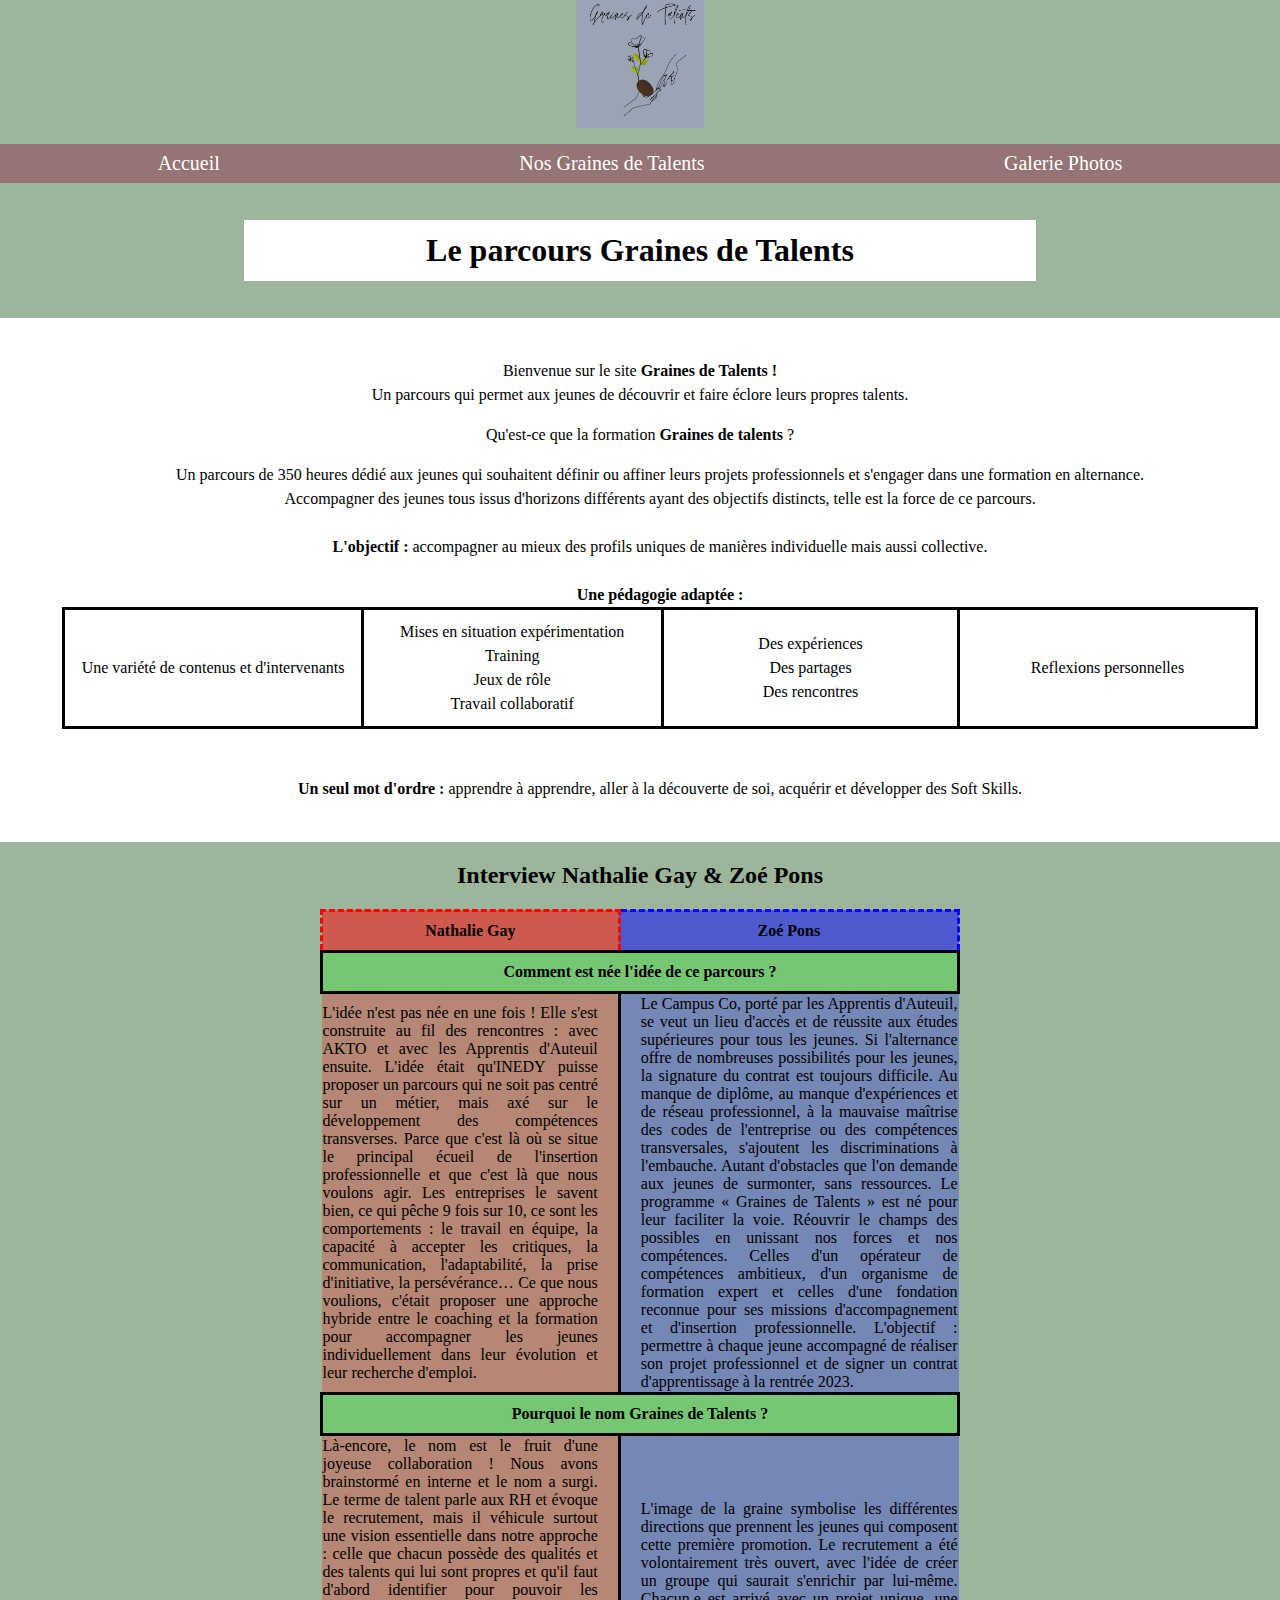
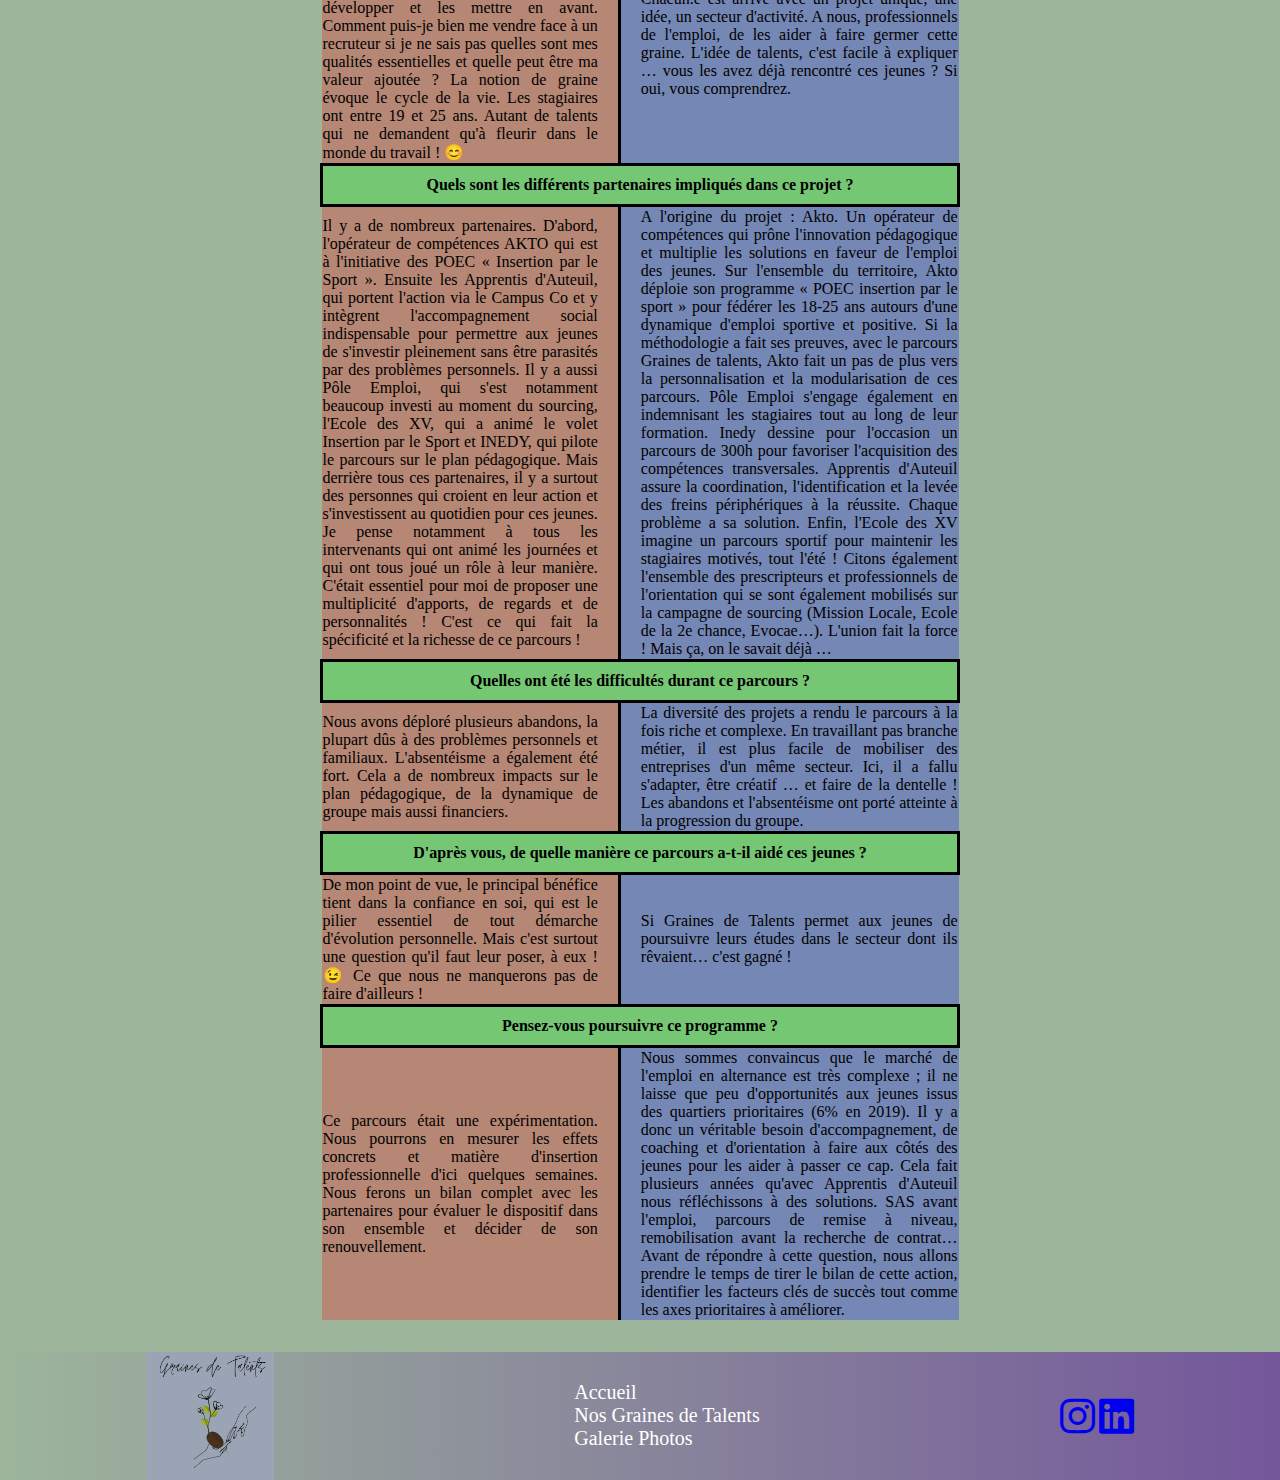
<file: index.html>
<!DOCTYPE html>
<html lang="en">
<head>
    <meta charset="UTF-8">
    <meta http-equiv="X-UA-Compatible" content="IE=edge">
    <meta name="viewport" content="width=device-width, initial-scale=1.0">
    <link href="https://cdnjs.cloudflare.com/ajax/libs/font-awesome/6.4.0/css/all.min.css" 
    rel="stylesheet"  type='text/css'>
    <link rel="stylesheet" href="style.css">
    <title>Accueil</title>
</head>
<body>  
    <header>
        <nav class="navBar">
            
            <img src="img/logo.png" alt="">
            
            <div>
                <ul class="listNav">
                    <li><a href="index.html">Accueil</a></li>
                    <li><a href="nosgraines.html">Nos Graines de Talents</a></li>
                    <li><a href="galerie.html">Galerie Photos</a></li>
        
                </ul>
            </div>
        </nav>
    </header>

    <main id="indexMain">
        <section id="infoFormation">
            <h1 class="titlePage">Le parcours Graines de Talents</h1>

            <div id="detailFormation">
                <p>Bienvenue sur le site <b>Graines de Talents !</b>
                    <br>
                    Un parcours qui permet aux jeunes de découvrir et faire éclore leurs
                    propres talents.
                </p>
                <p>
                    Qu'est-ce que la formation <b>Graines de talents</b> ?
                    <br>

                    <ul>
                        <li>
                            Un parcours de 350 heures dédié aux jeunes qui souhaitent définir ou affiner leurs projets
                            professionnels et s'engager dans une formation en alternance. 
                            <br>
                            Accompagner des jeunes tous issus d'horizons différents ayant des objectifs distincts, telle est la force de ce parcours.
                            <br>
                            <br>
                            <b>L'objectif : </b>accompagner au mieux des profils uniques de manières individuelle mais aussi collective.
                        </li>
                        <br>


                        <li>
                            <b>Une pédagogie adaptée :</b> 
                            <br>
                            <table id="tableGdt">
                                <tbody>
                                    <tr>
                                        <td>Une variété de contenus et d'intervenants</td>
                                        <td>Mises en situation expérimentation
                                            <br> 
                                            Training 
                                            <br> 
                                            Jeux de rôle
                                            <br> 
                                            Travail collaboratif</td>
                                        <td>Des expériences 
                                            <br> 
                                            Des partages
                                            <br> 
                                            Des rencontres</td>
                                        <td>Reflexions personnelles</td>
                                    </tr>
                                </tbody>
                            </table>
                        </li>
                        <br>

                        <li id="tableGdtMobile">
                            <table>
                                <tbody>
                                        <tr>
                                            <td>
                                                Une variété de contenus et d'intervenants
                                            </td>
                                        </tr>
                                        <tr>
                                            <td>
                                                Mises en situation expérimentation
                                                <br> 
                                                Training 
                                                <br> 
                                                Jeux de rôle
                                                <br> 
                                                Travail collaboratif
                                            </td>
                                        </tr>
                                        <tr>
                                            <td>
                                                Des expériences 
                                            <br> 
                                            Des partages
                                            <br> 
                                            Des rencontres
                                            </td>
                                        </tr>
                                        <tr>
                                            <td>
                                                Reflexions personnelles
                                            </td>
                                        </tr>
                                    
                                </tbody>
                            </table>
                        </li>
                        <br>
                        <li>
                            <b>Un seul mot d'ordre :</b> apprendre à apprendre, aller à la découverte de soi, acquérir et développer des Soft Skills.
                        </li>
                    </ul>
                </p>
            </div>




           
            <h2>Interview Nathalie Gay & Zoé Pons</h2>
            <div id="interviewProgram">
                
                <table id="interview">
                    <tbody>
                        <tr>
                            <th class="nathalie">
                                Nathalie Gay
                            </th>
                            <th class="zoe">
                                Zoé Pons
                            </th>
                        </tr>
                        <tr>
                            <th colspan="2" class="question">Comment est née l'idée de ce parcours ?</th>
                        </tr>
                        
                        <tr>
                            <td class="reponseNathalie">
                                L'idée n'est pas née en une fois ! Elle s'est construite au fil des rencontres : avec AKTO et avec les Apprentis d'Auteuil ensuite. L'idée était qu'INEDY puisse proposer un parcours qui ne soit pas centré sur un métier, mais axé sur le développement des compétences transverses. Parce que c'est là où se situe le principal écueil de l'insertion professionnelle et que c'est là que nous voulons agir. Les entreprises le savent bien, ce qui pêche 9 fois sur 10, ce sont les comportements : le travail en équipe, la capacité à accepter les critiques, la communication, l'adaptabilité, la prise d'initiative, la persévérance… Ce que nous voulions, c'était proposer une approche hybride entre le coaching et la formation pour accompagner les jeunes individuellement dans leur évolution et leur recherche d'emploi.
                            </td>

                            <td class="reponseZoe">
                                Le Campus Co, porté par les Apprentis d'Auteuil, se veut un lieu d'accès et de réussite aux études supérieures pour tous les jeunes. Si l'alternance offre de nombreuses possibilités pour les jeunes, la signature du contrat est toujours difficile. Au manque de diplôme, au manque d'expériences et de réseau professionnel, à la mauvaise maîtrise des codes de l'entreprise ou des compétences transversales, s'ajoutent les discriminations à l'embauche. Autant d'obstacles que l'on demande aux jeunes de surmonter, sans ressources. Le programme « Graines de Talents » est né pour leur faciliter la voie. Réouvrir le champs des possibles en unissant nos forces et nos compétences. Celles d'un opérateur de compétences ambitieux, d'un organisme de formation expert et celles d'une fondation reconnue pour ses missions d'accompagnement et d'insertion professionnelle. L'objectif : permettre à chaque jeune accompagné de réaliser son projet professionnel et de signer un contrat d'apprentissage à la rentrée 2023.
                            </td>
                        </tr>

                        <tr>
                            <th colspan="2" class="question">
                                Pourquoi le nom Graines de Talents ?
                            </th>
                        </tr>
                        <tr>
                            <td class="reponseNathalie">
                                Là-encore, le nom est le fruit d'une joyeuse collaboration ! Nous avons brainstormé en interne et le nom a surgi. Le terme de talent parle aux RH et évoque le recrutement, mais il véhicule surtout une vision essentielle dans notre approche : celle que chacun possède des qualités et des talents qui lui sont propres et qu'il faut d'abord identifier pour pouvoir les développer et les mettre en avant. Comment puis-je bien me vendre face à un recruteur si je ne sais pas quelles sont mes qualités essentielles et quelle peut être ma valeur ajoutée ? La notion de graine évoque le cycle de la vie. Les stagiaires ont entre 19 et 25 ans. Autant de talents qui ne demandent qu'à fleurir dans le monde du travail ! 😊
                            </td>

                            <td class="reponseZoe">
                                L'image de la graine symbolise les différentes directions que prennent les jeunes qui composent cette première promotion. Le recrutement a été volontairement très ouvert, avec l'idée de créer un groupe qui saurait s'enrichir par lui-même. Chacun.e est arrivé avec un projet unique, une idée, un secteur d'activité. A nous, professionnels de l'emploi, de les aider à faire germer cette graine. L'idée de talents, c'est facile à expliquer … vous les avez déjà rencontré ces jeunes ? Si oui, vous comprendrez.
                            </td>
                        </tr>
                        <tr>
                            <th colspan="2" class="question">Quels sont les différents partenaires impliqués dans ce projet ? </th>
                        </tr>
                        <tr>
                            <td class="reponseNathalie">
                                Il y a de nombreux partenaires. D'abord, l'opérateur de compétences AKTO qui est à l'initiative des POEC « Insertion par le Sport ». Ensuite les Apprentis d'Auteuil, qui portent l'action via le Campus Co et y intègrent l'accompagnement social indispensable pour permettre aux jeunes de s'investir pleinement sans être parasités par des problèmes personnels. Il y a aussi Pôle Emploi, qui s'est notamment beaucoup investi au moment du sourcing, l'Ecole des XV, qui a animé le volet Insertion par le Sport et INEDY, qui pilote le parcours sur le plan pédagogique. Mais derrière tous ces partenaires, il y a surtout des personnes qui croient en leur action et s'investissent au quotidien pour ces jeunes. Je pense notamment à tous les intervenants qui ont animé les journées et qui ont tous joué un rôle à leur manière. C'était essentiel pour moi de proposer une multiplicité d'apports, de regards et de personnalités ! C'est ce qui fait la spécificité et la richesse de ce parcours !
                            </td>

                            <td class="reponseZoe">
                                A l'origine du projet : Akto. Un opérateur de compétences qui prône l'innovation pédagogique et multiplie les solutions en faveur de l'emploi des jeunes. Sur l'ensemble du territoire, Akto déploie son programme « POEC insertion par le sport » pour fédérer les 18-25 ans autours d'une dynamique d'emploi sportive et positive. Si la méthodologie a fait ses preuves, avec le parcours Graines de talents, Akto fait un pas de plus vers la personnalisation et la modularisation de ces parcours. Pôle Emploi s'engage également en indemnisant les stagiaires tout au long de leur formation. Inedy dessine pour l'occasion un parcours de 300h pour favoriser l'acquisition des compétences transversales. Apprentis d'Auteuil assure la coordination, l'identification et la levée des freins périphériques à la réussite. Chaque problème a sa solution. Enfin, l'Ecole des XV imagine un parcours sportif pour maintenir les stagiaires motivés, tout l'été ! Citons également l'ensemble des prescripteurs et professionnels de l'orientation qui se sont également mobilisés sur la campagne de sourcing (Mission Locale, Ecole de la 2e chance, Evocae…). L'union fait la force ! Mais ça, on le savait déjà …
                            </td>
                        </tr>

                        <tr>
                            <th colspan="2" class="question">Quelles ont été les difficultés durant ce parcours ?</th>
                        </tr>
                        <tr>
                            <td class="reponseNathalie">
                                Nous avons déploré plusieurs abandons, la plupart dûs à des problèmes personnels et familiaux. L'absentéisme a également été fort. Cela a de nombreux impacts sur le plan pédagogique, de la dynamique de groupe mais aussi financiers.
                            </td>

                            <td class="reponseZoe">
                                La diversité des projets a rendu le parcours à la fois riche et complexe. En travaillant pas branche métier, il est plus facile de mobiliser des entreprises d'un même secteur. Ici, il a fallu s'adapter, être créatif … et faire de la dentelle ! Les abandons et l'absentéisme ont porté atteinte à la progression du groupe.
                            </td>
                        </tr>

                        <tr>
                            <th colspan="2" class="question">D'après vous, de quelle manière ce parcours a-t-il aidé ces jeunes ? </th>
                        </tr>
                        <tr>
                            <td class="reponseNathalie">
                                De mon point de vue, le principal bénéfice tient dans la confiance en soi, qui est le pilier essentiel de tout démarche d'évolution personnelle. Mais c'est surtout une question qu'il faut leur poser, à eux ! 😉 Ce que nous ne manquerons pas de faire d'ailleurs !
                            </td>

                            <td class="reponseZoe">
                                Si Graines de Talents permet aux jeunes de poursuivre leurs études dans le secteur dont ils rêvaient… c'est gagné !
                            </td>
                        </tr>
                        <tr>
                            <th colspan="2" class="question">Pensez-vous poursuivre ce programme ? </th>
                        </tr>
                        <tr>
                            <td class="reponseNathalie">
                                Ce parcours était une expérimentation. Nous pourrons en mesurer les effets concrets et matière d'insertion professionnelle d'ici quelques semaines. Nous ferons un bilan complet avec les partenaires pour évaluer le dispositif dans son ensemble et décider de son renouvellement.
                            </td>

                            <td class="reponseZoe">
                                Nous sommes convaincus que le marché de l'emploi en alternance est très complexe ; il ne laisse que peu d'opportunités aux jeunes issus des quartiers prioritaires (6% en 2019). Il y a donc un véritable besoin d'accompagnement, de coaching et d'orientation à faire aux côtés des jeunes pour les aider à passer ce cap. Cela fait plusieurs années qu'avec Apprentis d'Auteuil nous réfléchissons à des solutions. SAS avant l'emploi, parcours de remise à niveau, remobilisation avant la recherche de contrat… Avant de répondre à cette question, nous allons prendre le temps de tirer le bilan de cette action, identifier les facteurs clés de succès tout comme les axes prioritaires à améliorer.
                            </td>
                        </tr>
                        
                    </tbody>
                </table>

                <table id="interviewMobile">
                    <tbody>
                        <tr>
                            <th class="question">
                                Comment est née l'idée de ce parcours ?
                            </th>
                        </tr>
                        <tr>
                            <td class="nathalie">Nathalie</td>
                        </tr>
                        <tr>
                            <td class="reponseNathalie">
                                L'idée n'est pas née en une fois ! Elle s'est construite au fil des rencontres : avec AKTO et avec les Apprentis d'Auteuil ensuite. L'idée était qu'INEDY puisse proposer un parcours qui ne soit pas centré sur un métier, mais axé sur le développement des compétences transverses. Parce que c'est là où se situe le principal écueil de l'insertion professionnelle et que c'est là que nous voulons agir. Les entreprises le savent bien, ce qui pêche 9 fois sur 10, ce sont les comportements : le travail en équipe, la capacité à accepter les critiques, la communication, l'adaptabilité, la prise d'initiative, la persévérance… Ce que nous voulions, c'était proposer une approche hybride entre le coaching et la formation pour accompagner les jeunes individuellement dans leur évolution et leur recherche d'emploi.
                            </td>
                        </tr>

                        <tr>
                            <td class="zoe">Zoé</td>
                        </tr>
                        <tr>
                            <td class="reponseZoe">
                                Le Campus Co, porté par les Apprentis d'Auteuil, se veut un lieu d'accès et de réussite aux études supérieures pour tous les jeunes. Si l'alternance offre de nombreuses possibilités pour les jeunes, la signature du contrat est toujours difficile. Au manque de diplôme, au manque d'expériences et de réseau professionnel, à la mauvaise maîtrise des codes de l'entreprise ou des compétences transversales, s'ajoutent les discriminations à l'embauche. Autant d'obstacles que l'on demande aux jeunes de surmonter, sans ressources. Le programme « Graines de Talents » est né pour leur faciliter la voie. Réouvrir le champs des possibles en unissant nos forces et nos compétences. Celles d'un opérateur de compétences ambitieux, d'un organisme de formation expert et celles d'une fondation reconnue pour ses missions d'accompagnement et d'insertion professionnelle. L'objectif : permettre à chaque jeune accompagné de réaliser son projet professionnel et de signer un contrat d'apprentissage à la rentrée 2023.
                            </td>
                        </tr>

                        <tr>
                            <td class="question">Pourquoi le nom Graines de Talents ?</td>
                        </tr>
                        <tr>
                            <td class="nathalie">Nathalie</td>
                        </tr>
                        <tr>
                            <td class="reponseNathalie">
                                Là-encore, le nom est le fruit d'une joyeuse collaboration ! Nous avons brainstormé en interne et le nom a surgi. Le terme de talent parle aux RH et évoque le recrutement, mais il véhicule surtout une vision essentielle dans notre approche : celle que chacun possède des qualités et des talents qui lui sont propres et qu'il faut d'abord identifier pour pouvoir les développer et les mettre en avant. Comment puis-je bien me vendre face à un recruteur si je ne sais pas quelles sont mes qualités essentielles et quelle peut être ma valeur ajoutée ? La notion de graine évoque le cycle de la vie. Les stagiaires ont entre 19 et 25 ans. Autant de talents qui ne demandent qu'à fleurir dans le monde du travail ! 😊
                            </td>
                        </tr>
                        <tr>
                            <td class="zoe">Zoé</td>
                        </tr>
                        <tr>
                            <td class="reponseZoe">
                                L'image de la graine symbolise les différentes directions que prennent les jeunes qui composent cette première promotion. Le recrutement a été volontairement très ouvert, avec l'idée de créer un groupe qui saurait s'enrichir par lui-même. Chacun.e est arrivé avec un projet unique, une idée, un secteur d'activité. A nous, professionnels de l'emploi, de les aider à faire germer cette graine. L'idée de talents, c'est facile à expliquer … vous les avez déjà rencontré ces jeunes ? Si oui, vous comprendrez.
                            </td>
                        </tr>

                        <tr>
                            <td class="question">Quels sont les différents partenaires impliqués dans ce projet ? </td>
                        </tr>
                        <tr>
                            <td class="nathalie">Nathalie</td>
                        </tr>
                        <tr>
                            <td class="reponseNathalie">
                                Il y a de nombreux partenaires. D'abord, l'opérateur de compétences AKTO qui est à l'initiative des POEC « Insertion par le Sport ». Ensuite les Apprentis d'Auteuil, qui portent l'action via le Campus Co et y intègrent l'accompagnement social indispensable pour permettre aux jeunes de s'investir pleinement sans être parasités par des problèmes personnels. Il y a aussi Pôle Emploi, qui s'est notamment beaucoup investi au moment du sourcing, l'Ecole des XV, qui a animé le volet Insertion par le Sport et INEDY, qui pilote le parcours sur le plan pédagogique. Mais derrière tous ces partenaires, il y a surtout des personnes qui croient en leur action et s'investissent au quotidien pour ces jeunes. Je pense notamment à tous les intervenants qui ont animé les journées et qui ont tous joué un rôle à leur manière. C'était essentiel pour moi de proposer une multiplicité d'apports, de regards et de personnalités ! C'est ce qui fait la spécificité et la richesse de ce parcours !
                            </td>
                        </tr>
                        <tr>
                            <td class="zoe">Zoe</td>
                        </tr>
                        <tr>
                            <td class="reponseZoe">
                                A l'origine du projet : Akto. Un opérateur de compétences qui prône l'innovation pédagogique et multiplie les solutions en faveur de l'emploi des jeunes. Sur l'ensemble du territoire, Akto déploie son programme « POEC insertion par le sport » pour fédérer les 18-25 ans autours d'une dynamique d'emploi sportive et positive. Si la méthodologie a fait ses preuves, avec le parcours Graines de talents, Akto fait un pas de plus vers la personnalisation et la modularisation de ces parcours. Pôle Emploi s'engage également en indemnisant les stagiaires tout au long de leur formation. Inedy dessine pour l'occasion un parcours de 300h pour favoriser l'acquisition des compétences transversales. Apprentis d'Auteuil assure la coordination, l'identification et la levée des freins périphériques à la réussite. Chaque problème a sa solution. Enfin, l'Ecole des XV imagine un parcours sportif pour maintenir les stagiaires motivés, tout l'été ! Citons également l'ensemble des prescripteurs et professionnels de l'orientation qui se sont également mobilisés sur la campagne de sourcing (Mission Locale, Ecole de la 2e chance, Evocae…). L'union fait la force ! Mais ça, on le savait déjà …
                            </td>
                        </tr>

                        <tr>
                            <td class="question">Quelles ont été les difficultés durant ce parcours ? </td>
                        </tr>

                        <tr>
                            <td class="nathalie">Nathalie</td>
                        </tr>
                        <tr>
                            <td class="reponseNathalie">
                                Nous avons déploré plusieurs abandons, la plupart dûs à des problèmes personnels et familiaux. L'absentéisme a également été fort. Cela a de nombreux impacts sur le plan pédagogique, de la dynamique de groupe mais aussi financiers.
                            </td>
                        </tr>
                        <tr>
                            <td class="zoe">Zoe</td>
                        </tr>
                        <tr>
                            <td class="reponseZoe">
                                La diversité des projets a rendu le parcours à la fois riche et complexe. En travaillant pas branche métier, il est plus facile de mobiliser des entreprises d'un même secteur. Ici, il a fallu s'adapter, être créatif … et faire de la dentelle ! Les abandons et l'absentéisme ont porté atteinte à la progression du groupe.
                            </td>
                        </tr>

                        <tr>
                            <td class="question">D'après vous, de quelle manière ce parcours a-t-il aidé ces jeunes ?</td>
                        </tr>
                        <tr>
                            <td class="nathalie">Nathalie</td>
                        </tr>
                        <tr>
                            <td class="reponseNathalie">
                                De mon point de vue, le principal bénéfice tient dans la confiance en soi, qui est le pilier essentiel de tout démarche d'évolution personnelle. Mais c'est surtout une question qu'il faut leur poser, à eux ! 😉 Ce que nous ne manquerons pas de faire d'ailleurs !
                            </td>
                        </tr>
                        <tr>
                            <td class="zoe">Zoe</td>
                        </tr>
                        <tr>
                            <td class="reponseZoe">
                                Si Graines de Talents permet aux jeunes de poursuivre leurs études dans le secteur dont ils rêvaient… c'est gagné !
                            </td>
                        </tr>

                        <tr>
                            <td class="question">Pensez-vous poursuivre ce programme ? </td>
                        </tr>
                        <tr>
                            <td class="nathalie">Nathalie</td>
                        </tr>
                        <tr>
                            <td class="reponseNathalie">
                                Ce parcours était une expérimentation. Nous pourrons en mesurer les effets concrets et matière d'insertion professionnelle d'ici quelques semaines. Nous ferons un bilan complet avec les partenaires pour évaluer le dispositif dans son ensemble et décider de son renouvellement.
                            </td>
                        </tr>
                        <tr>
                            <td class="zoe">Zoe</td>
                        </tr>
                        <tr>
                            <td class="reponseZoe">
                                Nous sommes convaincus que le marché de l'emploi en alternance est très complexe ; il ne laisse que peu d'opportunités aux jeunes issus des quartiers prioritaires (6% en 2019). Il y a donc un véritable besoin d'accompagnement, de coaching et d'orientation à faire aux côtés des jeunes pour les aider à passer ce cap. Cela fait plusieurs années qu'avec Apprentis d'Auteuil nous réfléchissons à des solutions. SAS avant l'emploi, parcours de remise à niveau, remobilisation avant la recherche de contrat… Avant de répondre à cette question, nous allons prendre le temps de tirer le bilan de cette action, identifier les facteurs clés de succès tout comme les axes prioritaires à améliorer.
                            </td>
                        </tr>

                    </tbody>

                </table>
            </div>
            

        </section>
    </main>

  

    <footer>
        <section>
            <img src="img/logo.png" alt="">

            <div>
                <ul class="listNavFooter">
                    <li><a href="index.html">Accueil</a></li>
                    <li><a href="nosgraines.html">Nos Graines de Talents</a></li>
                    <li><a href="galerie.html">Galerie Photos</a></li>
        
                </ul>
            </div>

            <div>

                <a href="https://www.instagram.com/grainesdetalents/?igshid=MzRlODBiNWFlZA%3D%3D"><i class="fa-brands fa-instagram"></i></a>

                <a href="https://www.linkedin.com/in/graines-de-talents-111a7727b/" target="_blank"><i class="fa-brands fa-linkedin"></i></a>
            </div>

        </section>

    </footer>
    
</body>
</html>
</file>
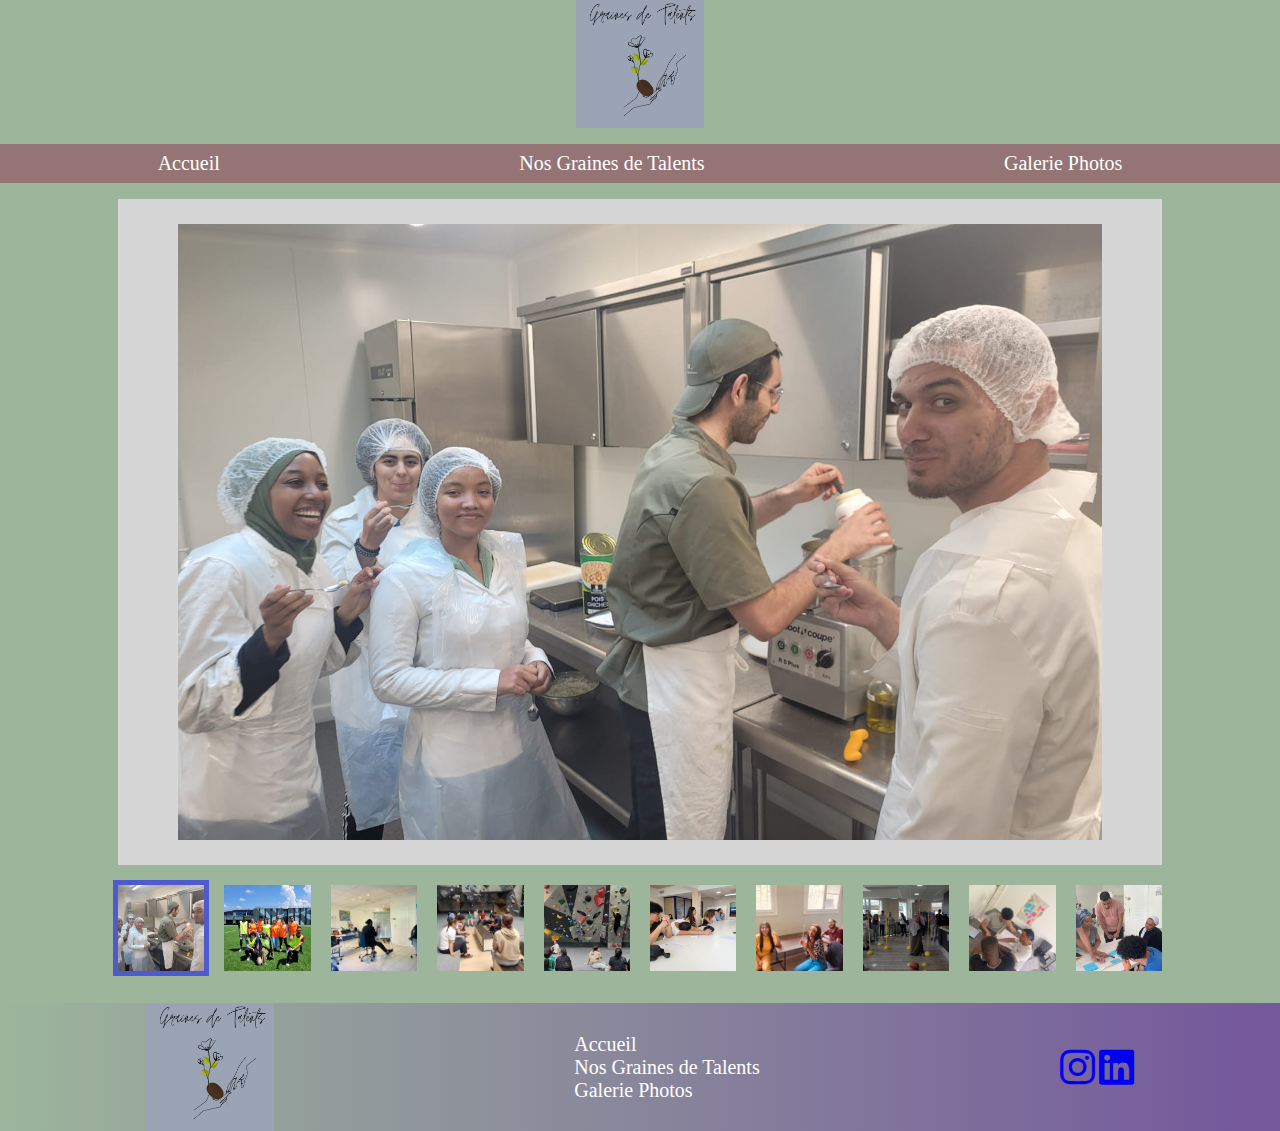
<file: galerie.html>
<!DOCTYPE html>
<html lang="en">
<head>
    <meta charset="UTF-8">
    <meta name="viewport" content="width=device-width, initial-scale=1.0">
    <link href="https://cdnjs.cloudflare.com/ajax/libs/font-awesome/6.4.0/css/all.min.css" 
    rel="stylesheet"  type='text/css'>
    <link rel="stylesheet" href="style.css">
    <title>Gallerie Photo</title>
</head>
<body>

    <header>
        
        <nav class="navBar">
            
            <img src="img/logo.png" alt="">
            
            <div>
                <ul class="listNav">
                    <li><a href="index.html">Accueil</a></li>
                    <li><a href="nosgraines.html">Nos Graines de Talents</a></li>
                    <li><a href="galerie.html">Galerie Photos</a></li>
                    
                </ul>
            </div>
        </nav>
    </header>

    <main id="mainGalerie">

        
        <section>
            <div class="container">
                <div class="carousel">
                    <input type="radio" name="slides" checked="checked" id="slide-1">
                    <input type="radio" name="slides" id="slide-2">
                    <input type="radio" name="slides" id="slide-3">
                    <input type="radio" name="slides" id="slide-4">
                    <input type="radio" name="slides" id="slide-5">
                    <input type="radio" name="slides" id="slide-6">
                    <input type="radio" name="slides" id="slide-7">
                    <input type="radio" name="slides" id="slide-8">
                    <input type="radio" name="slides" id="slide-9">
                    <input type="radio" name="slides" id="slide-10">
                    <ul class="carousel__slides">
                        <li class="carousel__slide">
                            <figure>
                                <div>
                                    <img src="galerie/IMG-20230524-WA0001.jpg" alt="">
                                </div>
                               
                            </figure>
                        </li>
                        <li class="carousel__slide">
                            <figure>
                                <div>
                                    <img src="galerie/IMG-20230524-WA0004.jpg" alt="">
                                </div>
                                
                            </figure>
                        </li>
                        <li class="carousel__slide">
                            <figure>
                                <div>
                                    <img src="galerie/IMG-20230712-WA0006.jpg" alt="">
                                </div>
                               
                            </figure>
                        </li>
                        <li class="carousel__slide">
                            <figure>
                                <div>
                                    <img src="galerie/IMG-20230525-WA0007.jpg" alt="">
                                </div>
                               
                            </figure>
                        </li>
                        <li class="carousel__slide">
                            <figure>
                                <div>
                                    <img src="galerie/IMG-20230525-WA0016.jpg" alt="">
                                </div>
                                
                            </figure>
                        </li>
                        <li class="carousel__slide">
                            <figure>
                                <div>
                                    <img src="galerie/IMG-20230527-WA0000.jpg" alt="">
                                </div>
                                
                            </figure>
                        </li>
                        <li class="carousel__slide">
                            <figure>
                                <div>
                                    <img src="galerie/IMG-20230712-WA0009.jpg" alt="">
                                </div>
                                
                            </figure>
                        </li>
                        <li class="carousel__slide">
                            <figure>
                                <div>
                                    <img src="galerie/IMG-20230527-WA0005.jpg" alt="">
                                </div>
                               
                            </figure>
                        </li>
                        <li class="carousel__slide">
                            <figure>
                                <div>
                                    <img src="galerie/IMG-20230712-WA0010.jpg" alt="">
                                </div>
                               
                            </figure>
                        </li>
                        <li class="carousel__slide">
                            <figure>
                                <div>
                                    <img src="galerie/IMG-20230712-WA0015.jpg" alt="">
                                </div>
                               
                            </figure>
                        </li>
                    </ul>    
                    <ul class="carousel__thumbnails">
                        <li>
                            <label for="slide-1"><img src="galerie/IMG-20230524-WA0001.jpg" alt=""></label>
                        </li>
                        <li>
                            <label for="slide-2"><img src="galerie/IMG-20230524-WA0004.jpg" alt=""></label>
                        </li>
                        <li>
                            <label for="slide-3"><img src="galerie/IMG-20230712-WA0006.jpg" alt=""></label>
                        </li>
                        <li>
                            <label for="slide-4"><img src="galerie/IMG-20230525-WA0007.jpg" alt=""></label>
                        </li>
                        <li>
                            <label for="slide-5"><img src="galerie/IMG-20230525-WA0016.jpg" alt=""></label>
                        </li>
                        <li>
                            <label for="slide-6"><img src="galerie/IMG-20230527-WA0000.jpg" alt=""></label>
                        </li>
                        <li>
                            <label for="slide-7"><img src="galerie/IMG-20230712-WA0009.jpg" alt=""></label>
                        </li>
                        <li>
                            <label for="slide-8"><img src="galerie/IMG-20230527-WA0005.jpg" alt=""></label>
                        </li>
                        <li>
                            <label for="slide-9"><img src="galerie/IMG-20230712-WA0010.jpg" alt=""></label>
                        </li>
                        <li>
                            <label for="slide-10"><img src="galerie/IMG-20230712-WA0015.jpg" alt=""></label>
                        </li>
                    </ul>
                </div>
            </div>
            <div id="carouselMobile">
                <img src="galerie/IMG-20230524-WA0001.jpg" alt="">
                <img src="galerie/IMG-20230524-WA0004.jpg" alt="">
                <img src="galerie/IMG-20230712-WA0006.jpg" alt="">
                <img src="galerie/IMG-20230525-WA0007.jpg" alt="">
                <img src="galerie/IMG-20230525-WA0016.jpg" alt="">
                <img src="galerie/IMG-20230527-WA0000.jpg" alt="">
                <img src="galerie/IMG-20230712-WA0009.jpg" alt="">
                <img src="galerie/IMG-20230527-WA0005.jpg" alt="">
                <img src="galerie/IMG-20230712-WA0010.jpg" alt="">
                <img src="galerie/IMG-20230712-WA0015.jpg" alt="">
            </div>
        </section>
            
      

         
    </main>

    <footer>
        <section>
            <img src="img/logo.png" alt="">

            <div>
                <ul class="listNavFooter">
                    <li><a href="index.html">Accueil</a></li>
                    <li><a href="nosgraines.html">Nos Graines de Talents</a></li>
                    <li><a href="galerie.html">Galerie Photos</a></li>
                    
                </ul>
            </div>

            <div>

                <a href="https://www.instagram.com/grainesdetalents/?igshid=MzRlODBiNWFlZA%3D%3D"><i class="fa-brands fa-instagram"></i></a>

                <a href="https://www.linkedin.com/in/graines-de-talents-111a7727b/" target="_blank"><i class="fa-brands fa-linkedin"></i></a>
            </div>

        </section>

    </footer>

    
    
</body>
</html>
</file>
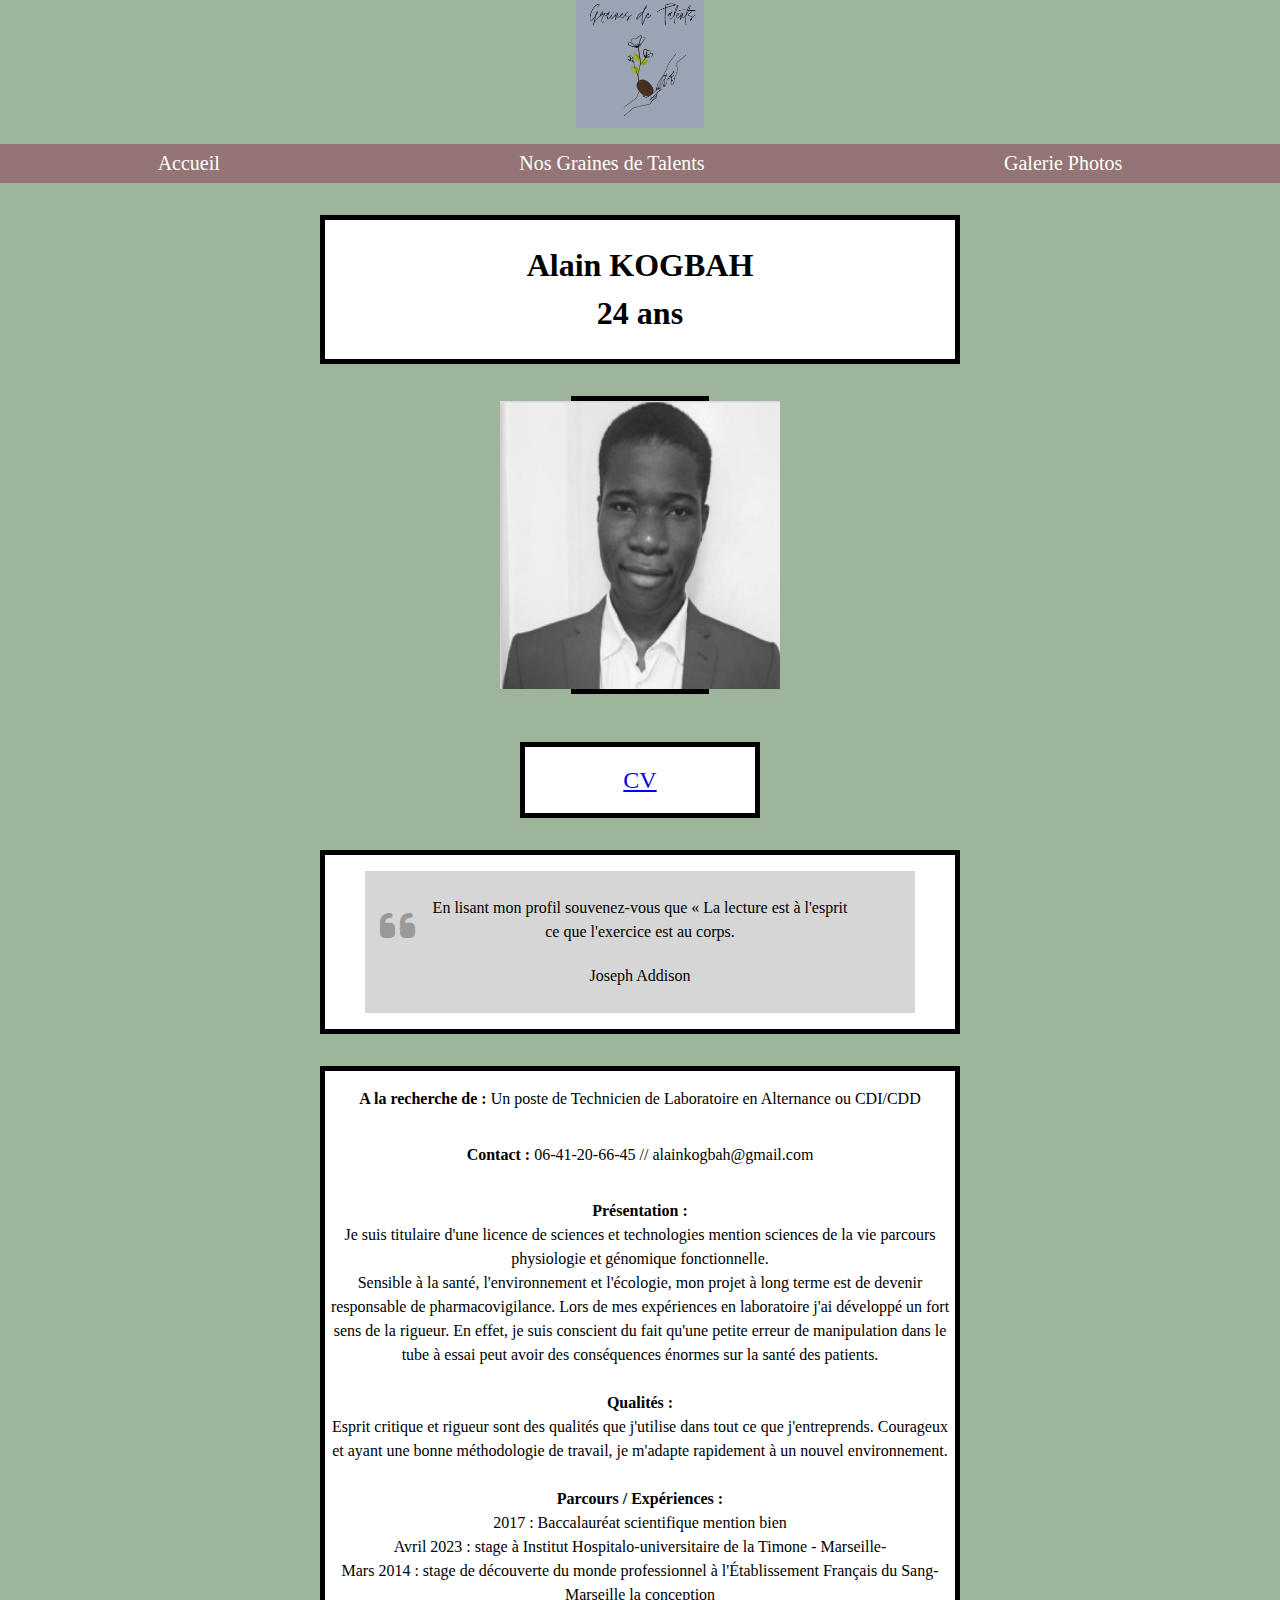
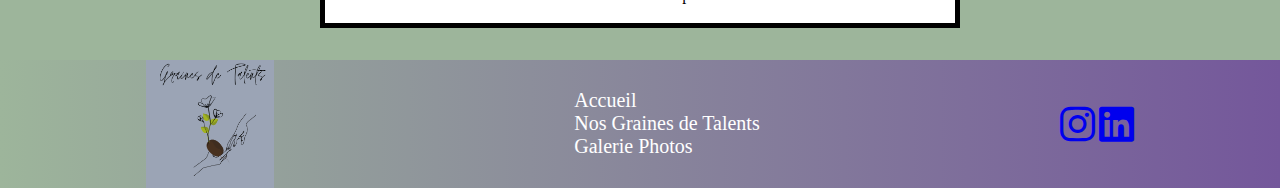
<file: profil/alain/alain.html>
<!DOCTYPE html>
<html lang="en">
<head>
    <meta charset="UTF-8">
    <meta name="viewport" content="width=device-width, initial-scale=1.0">
    <link href="https://cdnjs.cloudflare.com/ajax/libs/font-awesome/6.4.0/css/all.min.css" 
    rel="stylesheet"  type='text/css'>
    <link rel="stylesheet" href="../../style.css">
    <title>Alain KOGBAH</title>
</head>
<body>
    <header>

        
        <nav class="navBar">
            
            <img src="../../img/logo.png" alt="">
            
            <div>
                <ul class="listNav">
                    <li><a href="../../index.html">Accueil</a></li>
                    <li><a href="../../nosgraines.html">Nos Graines de Talents</a></li>
                    <li><a href="../../galerie.html">Galerie Photos</a></li>
                   
                </ul>
            </div>
        </nav>
    </header>

    <main>
        <section class="allContent">
            <div class="name">
                <h1>Alain KOGBAH <br> 24 ans </h1>
            </div>

            <div class="photo">
                <img src="alain.png" alt="" class="pp"> 
            </div> 

            <div class="cv">
                <a href="cv_alain.pdf" target="_blank">CV</a>
            </div>
            

            <div class="citation">
                <figure>
                    <blockquote>
                      <p> En lisant mon profil souvenez-vous que « La lecture est à l'esprit ce que l'exercice est au
                        corps. </p>
                  </blockquote>
                  <figcaption>
                    <span>Joseph Addison</span>
                  </figcaption>
                </figure>
            </div>
           

            <div class="presentation">

                <p><b>A la recherche de : </b> Un poste de Technicien de Laboratoire en Alternance ou CDI/CDD</p> 

                <p><b>Contact :</b> 06-41-20-66-45 // alainkogbah@gmail.com</p>

                <p>
                    <b>Présentation : </b>
                    <br> 
                    Je suis titulaire d'une licence de sciences et technologies mention sciences de la vie parcours physiologie et génomique fonctionnelle. 
                    <br>
                    Sensible à la santé, l'environnement et l'écologie, mon projet à long terme est de devenir responsable de pharmacovigilance. Lors de mes expériences en laboratoire j'ai développé un fort sens de la rigueur. En effet, je suis conscient du fait qu'une petite erreur de manipulation dans le tube à essai peut avoir des conséquences énormes sur la santé des patients.
                    <br>
                    <br>
                    <b>Qualités : </b>
                    <br> 
                    Esprit critique et rigueur sont des qualités que j'utilise dans tout ce que j'entreprends. Courageux et ayant une bonne méthodologie de travail, je m'adapte rapidement à un nouvel environnement.
                    <br>
                    
<br>
                    <b>Parcours / Expériences :</b>
                    <br>
                    2017 : Baccalauréat scientifique mention bien
                    <br>
                        Avril 2023 : stage à Institut Hospitalo-universitaire de la Timone - Marseille- 
                        <br>
                        Mars 2014 : stage de découverte du monde professionnel à l'Établissement Français du Sang-Marseille la conception
                        <br>
                     
                
               
                
            </p>
</div>
</section>
    </main>

    <footer>
        <section>
            <img src="../../img/logo.png" alt="">

            <div>
                <ul class="listNavFooter">
                    <li><a href="../../index.html">Accueil</a></li>
                    <li><a href="../../nosgraines.html">Nos Graines de Talents</a></li>
                    <li><a href="../../galerie.html">Galerie Photos</a></li>
                   
                </ul>
            </div>

            <div>

                <a href="https://www.instagram.com/grainesdetalents/?igshid=MzRlODBiNWFlZA%3D%3D"><i class="fa-brands fa-instagram"></i></a>

                <a href="https://www.linkedin.com/in/graines-de-talents-111a7727b/" target="_blank"><i class="fa-brands fa-linkedin"></i></a>
            </div>

        </section>

    </footer>
    
</body>
</html>
</file>
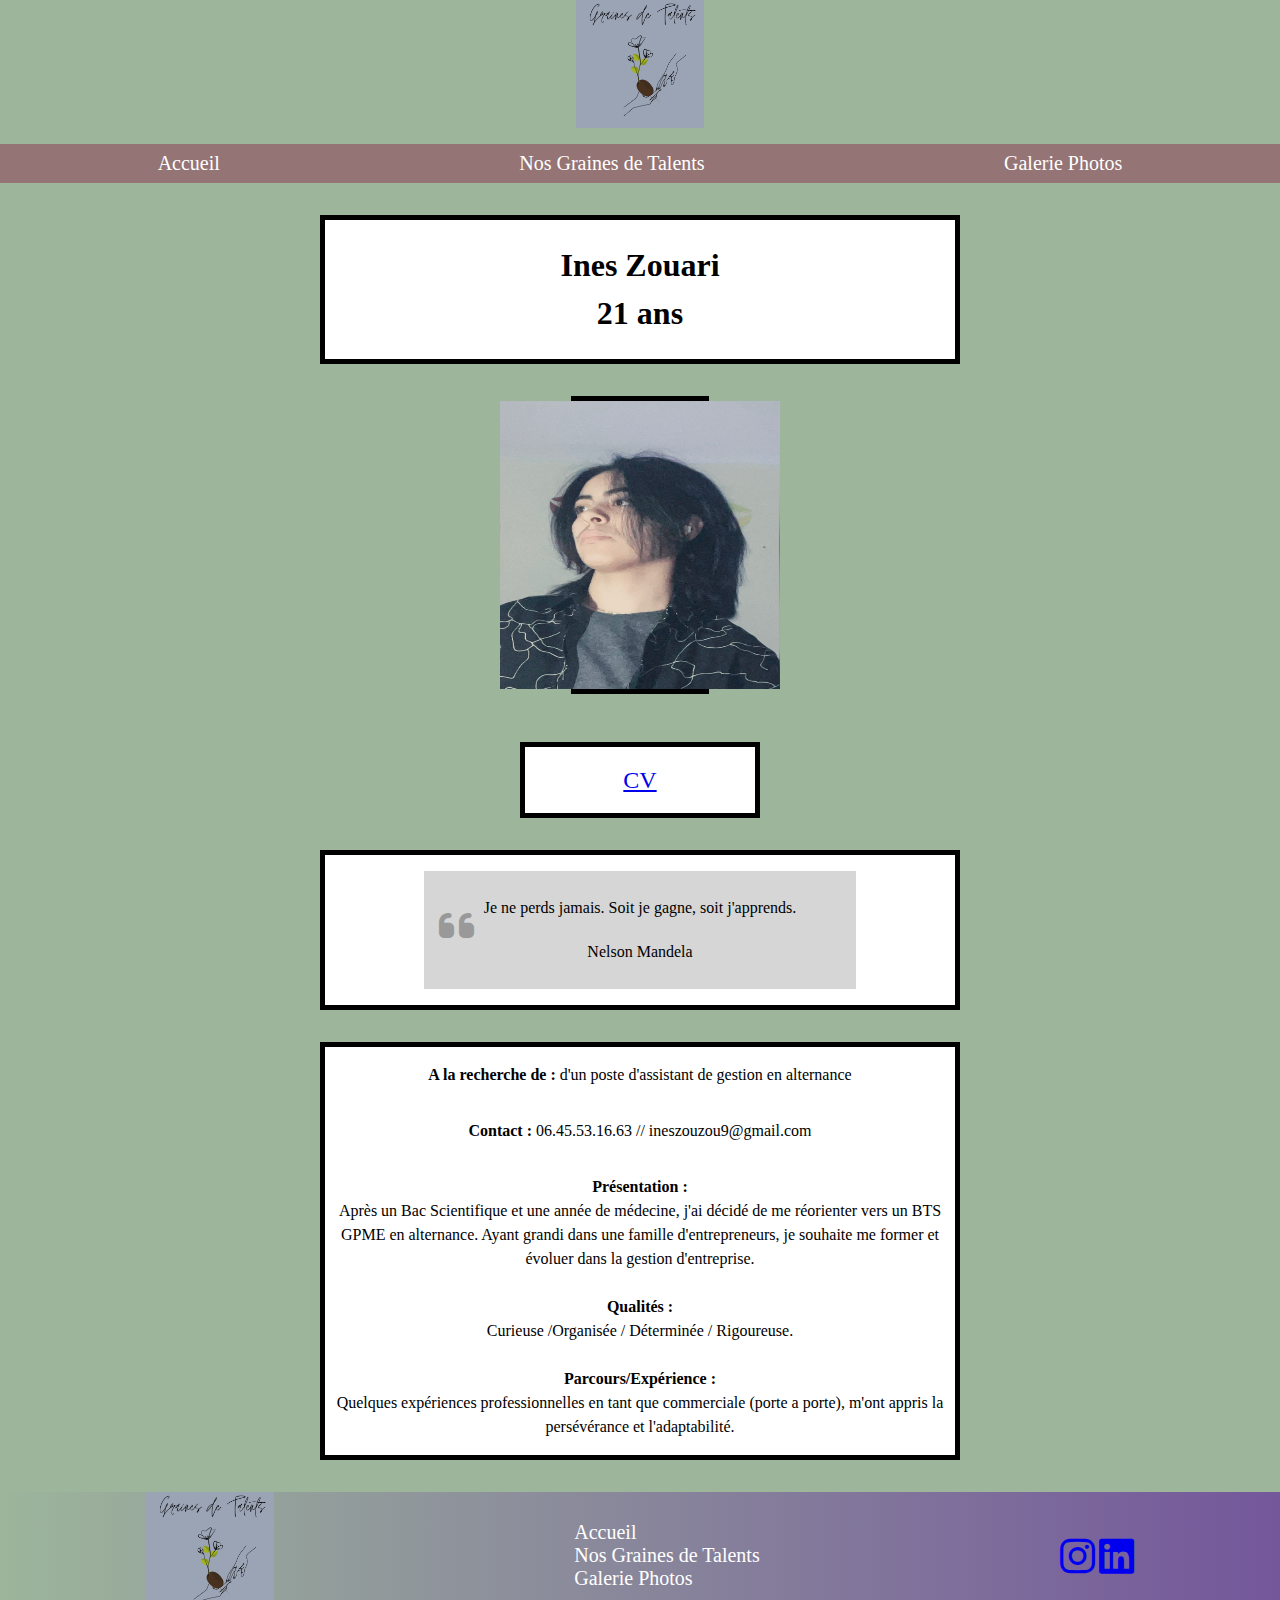
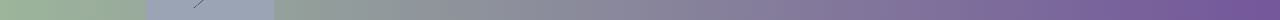
<file: profil/ines/ines.html>
<!DOCTYPE html>
<html lang="en">
<head>
    <meta charset="UTF-8">
    <meta name="viewport" content="width=device-width, initial-scale=1.0">
    <link href="https://cdnjs.cloudflare.com/ajax/libs/font-awesome/6.4.0/css/all.min.css" 
    rel="stylesheet"  type='text/css'>
    <link rel="stylesheet" href="../../style.css">
    <title>Ines Zouari</title>
</head>
<body>
    <header>

        
        <nav class="navBar">
            
            <img src="../../img/logo.png" alt="">
            
            <div>
                <ul class="listNav">
                    <li><a href="../../index.html">Accueil</a></li>
                    <li><a href="../../nosgraines.html">Nos Graines de Talents</a></li>
                    <li><a href="../../galerie.html">Galerie Photos</a></li>
                    
                </ul>
            </div>
        </nav>
    </header>

    <main>
        <section class="allContent">
            <div class="name">
                <h1>Ines Zouari <br> 21 ans</h1>
            </div>

            <div class="photo">
                <img src="ines.jpg" alt="" class="pp">
            </div>

            <div class="cv">
                <a href="cv_ines.pdf" target="_blank">CV</a>
            </div>

            <div class="citation">
                <figure>
                    <blockquote>
                      <p>Je ne perds jamais. Soit je gagne, soit j'apprends. </p>
                  </blockquote>
                  <figcaption>
                    <span>Nelson Mandela</span>
                  </figcaption>
                </figure>
            </div>

            <div class="presentation">
                <p><b>A la recherche de : </b> d'un poste d'assistant de gestion en alternance </p>
                <p><b>Contact :</b> 06.45.53.16.63 // ineszouzou9@gmail.com</p>
                <p><b>Présentation :</b> 
                    <br>
                    Après un Bac Scientifique et une année de médecine, j'ai
                décidé de me réorienter vers un BTS GPME en alternance. Ayant grandi dans une famille
                d'entrepreneurs, je souhaite me former et évoluer dans la gestion d'entreprise.
                <br>
                <br>

                <b> Qualités : </b> 
                <br>
                Curieuse /Organisée / Déterminée / Rigoureuse. 
                <br>
                <br>
                <b> Parcours/Expérience : </b>
                <br> 
                Quelques expériences professionnelles en tant que commerciale (porte
                a porte), m'ont appris la persévérance et l'adaptabilité.
               
                </p>
                </div>         

        </section>
    </main>



    <footer>
        <section>
            <img src="../../img/logo.png" alt="">

            <div>
                <ul class="listNavFooter">
                    <li><a href="../../index.html">Accueil</a></li>
                    <li><a href="../../nosgraines.html">Nos Graines de Talents</a></li>
                    <li><a href="../../galerie.html">Galerie Photos</a></li>
                    
                </ul>
            </div>

            <div>

                <a href="https://www.instagram.com/grainesdetalents/?igshid=MzRlODBiNWFlZA%3D%3D"><i class="fa-brands fa-instagram"></i></a>

                <a href="https://www.linkedin.com/in/graines-de-talents-111a7727b/" target="_blank"><i class="fa-brands fa-linkedin"></i></a>
            </div>

        </section>

    </footer>

    
    
</body>
</html>
</file>
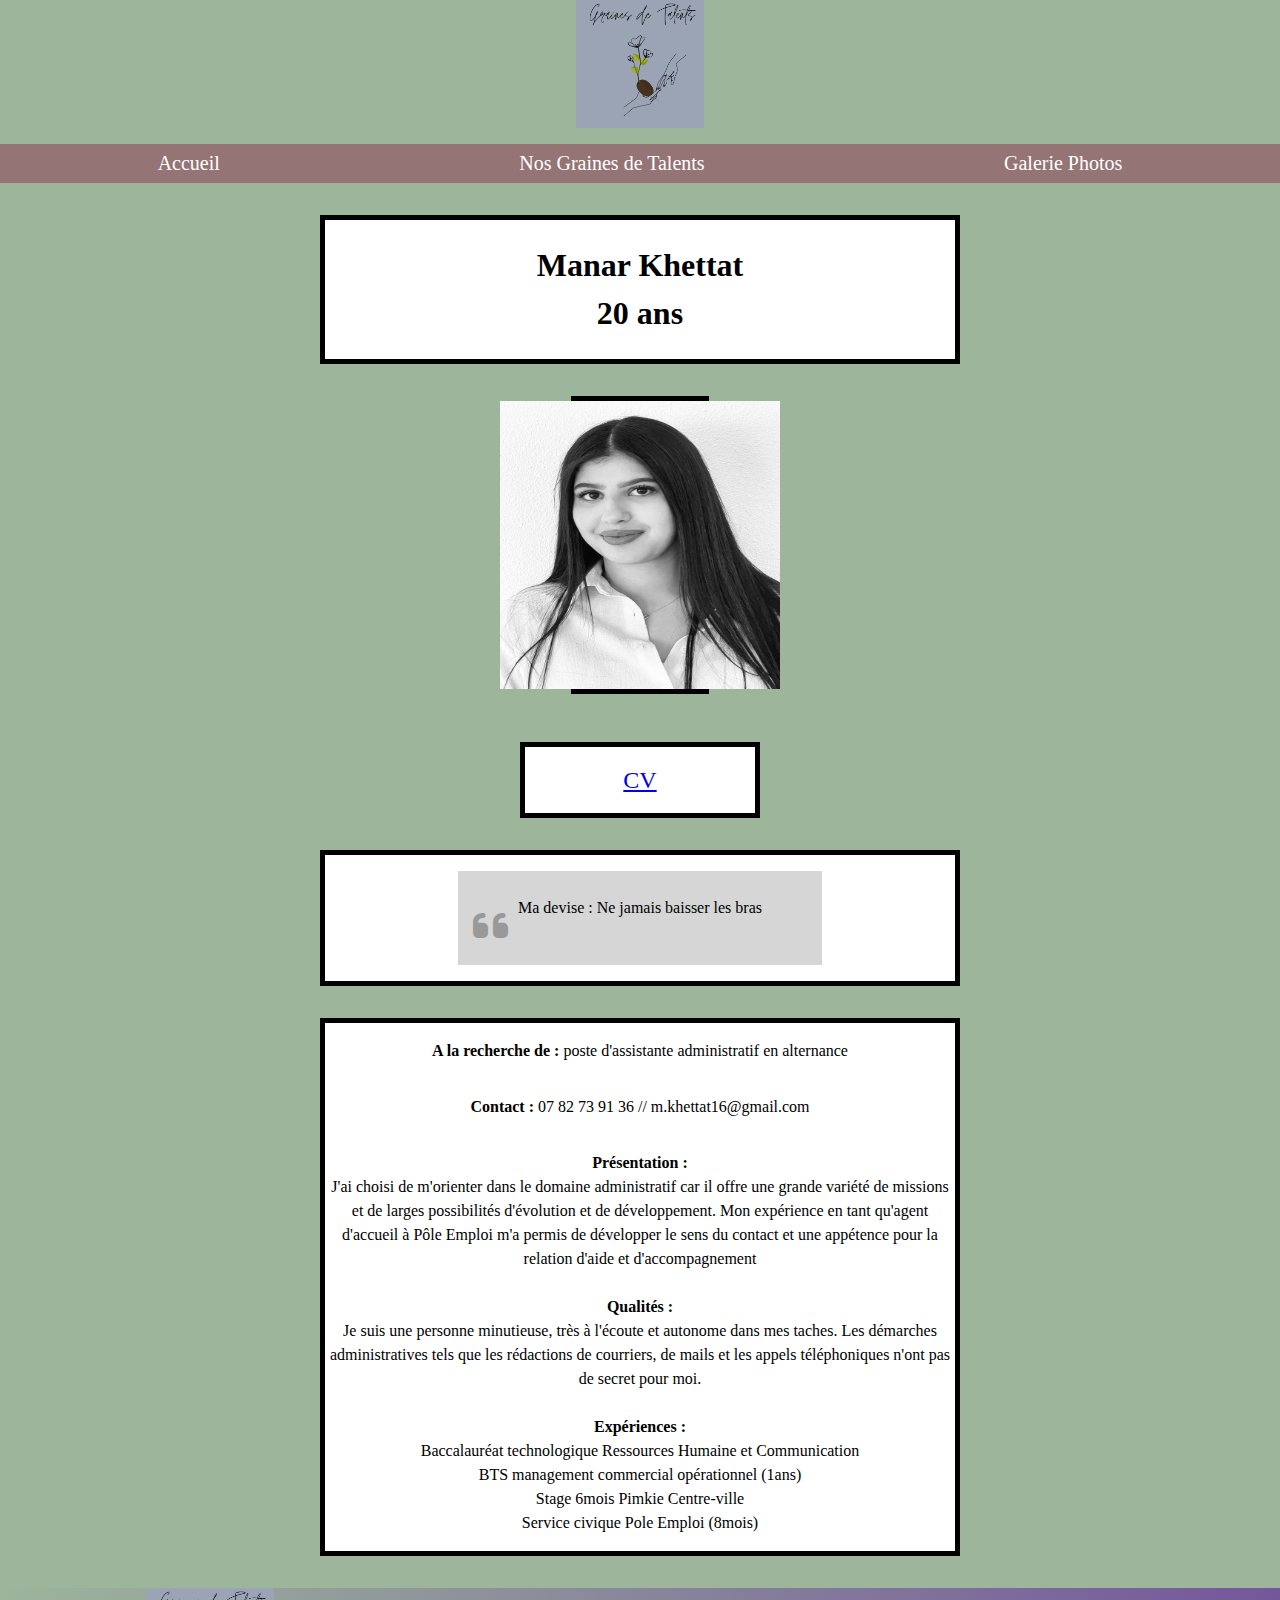
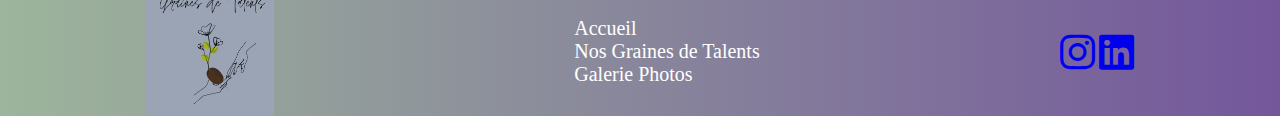
<file: profil/manar/manar.html>
<!DOCTYPE html>
<html lang="en">
<head>
    <meta charset="UTF-8">
    <meta name="viewport" content="width=device-width, initial-scale=1.0">
    <link href="https://cdnjs.cloudflare.com/ajax/libs/font-awesome/6.4.0/css/all.min.css" 
    rel="stylesheet"  type='text/css'>
    <link rel="stylesheet" href="../../style.css">
    <title>Manar Khettat</title>
</head>
<body>
    <header>

        
        <nav class="navBar">
            
            <img src="../../img/logo.png" alt="">
            
            <div>
                <ul class="listNav">
                    <li><a href="../../index.html">Accueil</a></li>
                    <li><a href="../../nosgraines.html">Nos Graines de Talents</a></li>
                    <li><a href="../../galerie.html">Galerie Photos</a></li>
                    
                </ul>
            </div>
        </nav>
    </header>

    <main>
        <section class="allContent">
            <div class="name">
                <h1>Manar Khettat <br> 20 ans </h1>
            </div>

            <div class="photo">
                <img src="manar.jpg" alt="" class="pp"> 
            </div> 

            <div class="cv">
                <a href="cv_manar.pdf" target="_blank">CV</a>
            </div>
            

            <div class="citation">
                <figure>
                    <blockquote>
                      <p> Ma devise : Ne jamais baisser les bras </p>
                  </blockquote>
                  <figcaption>
                    <span></span>
                  </figcaption>
                </figure>
            </div>
           

            <div class="presentation">

                <p><b>A la recherche de : </b> poste d'assistante administratif en alternance</p> 

                <p><b>Contact :</b> 07 82 73 91 36 // m.khettat16@gmail.com</p>

                <p><b>Présentation : </b><br> J'ai choisi de m'orienter dans le domaine administratif car il offre une grande
                    variété de missions et de larges possibilités d'évolution et de développement.
                    Mon expérience en tant qu'agent d'accueil à Pôle Emploi m'a permis de
                    développer le sens du contact et une appétence pour la relation d'aide et
                    d'accompagnement
                <br>
                <br>

                <b>Qualités : </b><br> Je suis une personne minutieuse, très à l'écoute et autonome dans
                mes taches. Les démarches administratives tels que les rédactions de courriers, de mails et les appels
                téléphoniques n'ont pas de secret pour moi.
                <br>
                <br>

                <b>Expériences :</b>
                <br>
                
                Baccalauréat technologique Ressources Humaine et Communication
                <br>
                BTS management commercial opérationnel (1ans)
                <br>
                Stage 6mois Pimkie Centre-ville
                <br>
                Service civique Pole Emploi (8mois)
                    
            </p>
</div>
</section>
    </main>

    <footer>
        <section>
            <img src="../../img/logo.png" alt="">

            <div>
                <ul class="listNavFooter">
                    <li><a href="../../index.html">Accueil</a></li>
                    <li><a href="../../nosgraines.html">Nos Graines de Talents</a></li>
                    <li><a href="../../galerie.html">Galerie Photos</a></li>
                    
                </ul>
            </div>

            <div>

                <a href="https://www.instagram.com/grainesdetalents/?igshid=MzRlODBiNWFlZA%3D%3D"><i class="fa-brands fa-instagram"></i></a>

                <a href="https://www.linkedin.com/in/graines-de-talents-111a7727b/" target="_blank"><i class="fa-brands fa-linkedin"></i></a>
            </div>

        </section>

    </footer>
    
</body>
</html>
</file>
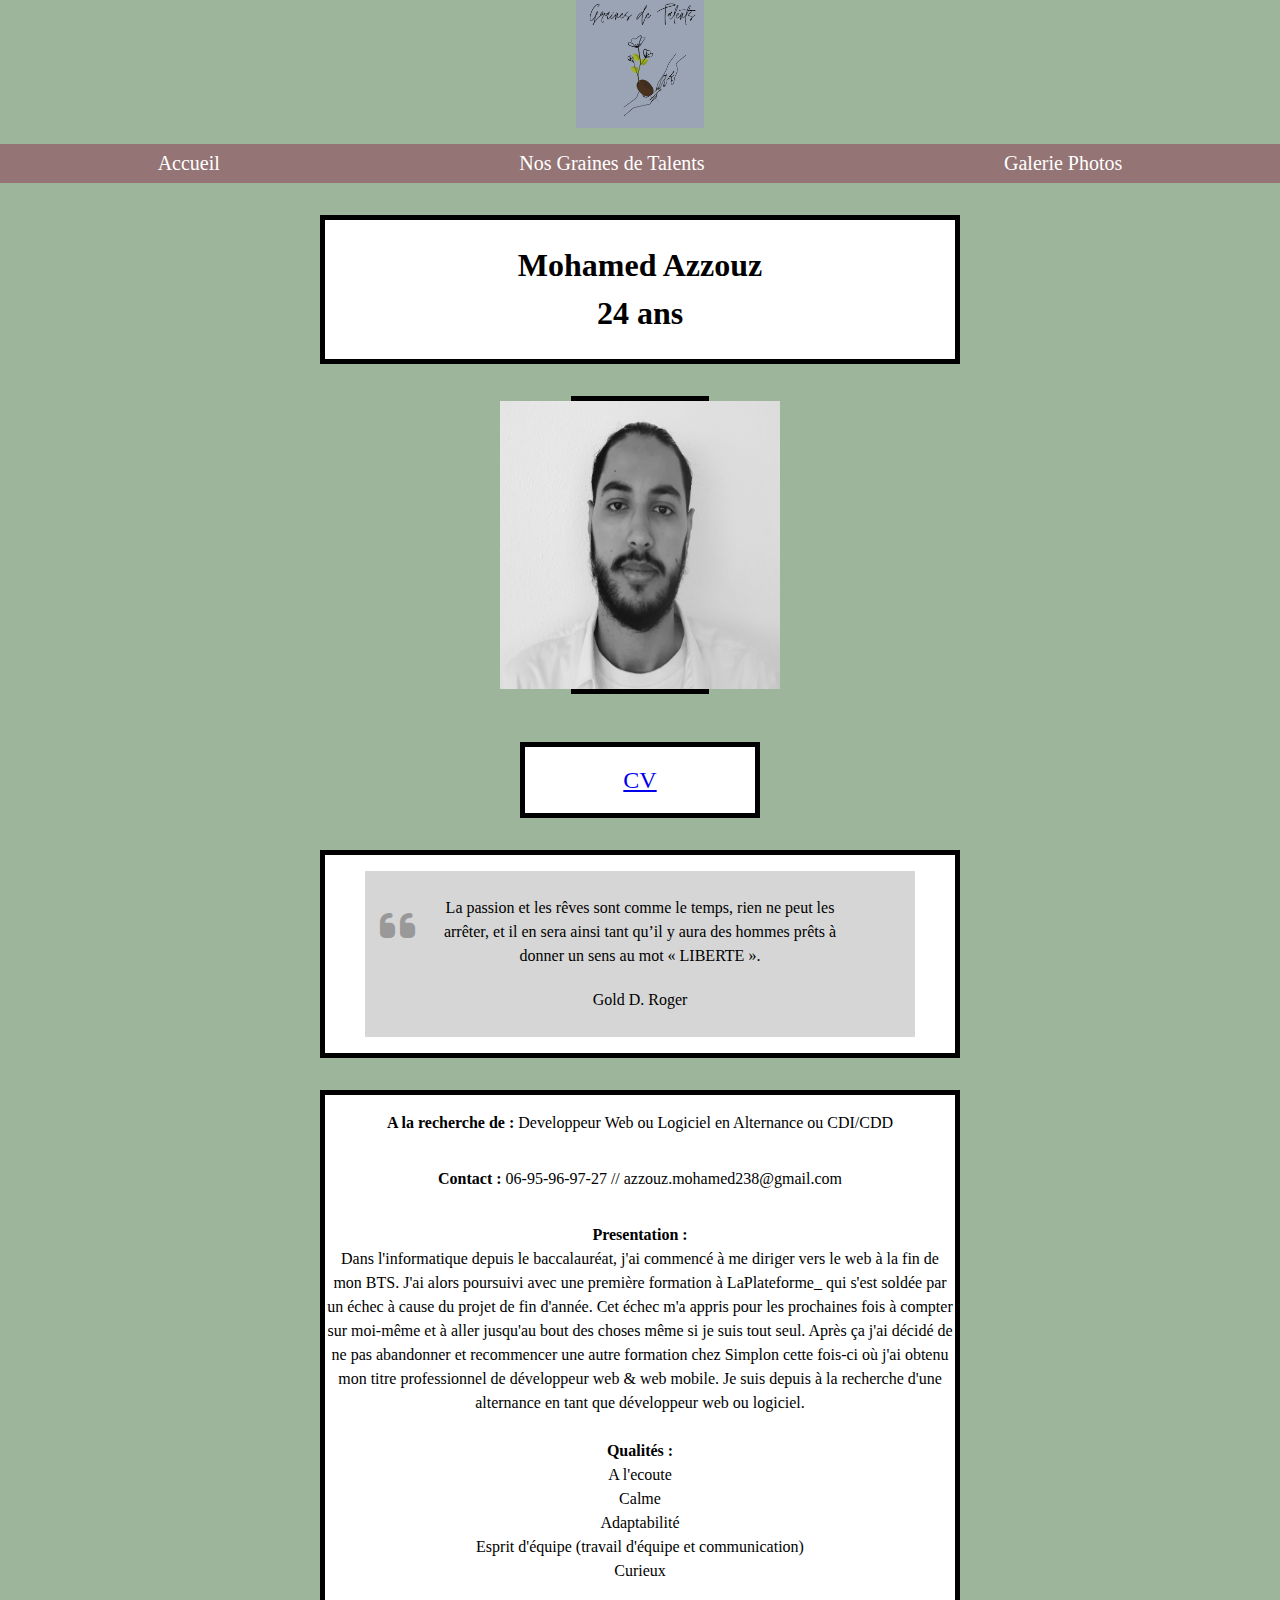
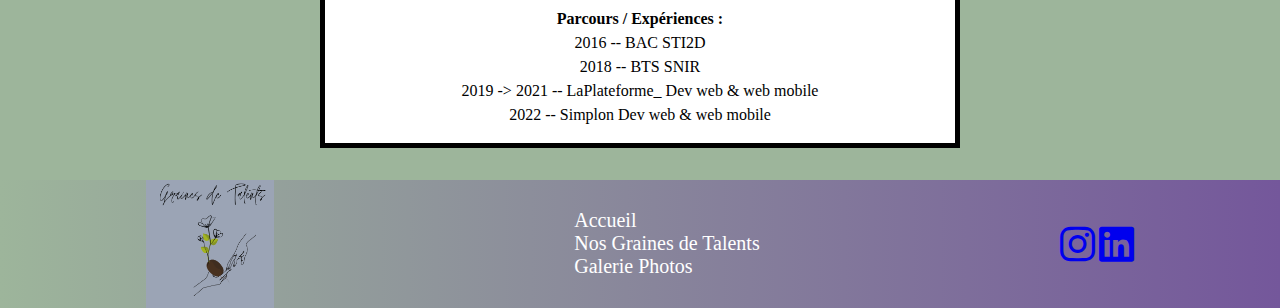
<file: profil/mohamed/mohamed.html>
<!DOCTYPE html>
<html lang="en">
<head>
    <meta charset="UTF-8">
    <meta name="viewport" content="width=device-width, initial-scale=1.0">
    <link href="https://cdnjs.cloudflare.com/ajax/libs/font-awesome/6.4.0/css/all.min.css" 
    rel="stylesheet"  type='text/css'>
    <link rel="stylesheet" href="../../style.css">
    <title>Mohamed Azzouz</title>
</head>
<body>
    <header>

        
        <nav class="navBar">
            
            <img src="../../img/logo.png" alt="">
            
            <div>
                <ul class="listNav">
                    <li><a href="../../index.html">Accueil</a></li>
                    <li><a href="../../nosgraines.html">Nos Graines de Talents</a></li>
                    <li><a href="../../galerie.html">Galerie Photos</a></li>
                    
                </ul>
            </div>
        </nav>
    </header>

    <main>
        <section class="allContent">
            <div class="name">
                <h1>Mohamed Azzouz <br> 24 ans</h1>
            </div>

            <div class="photo">
                <img src="mohamed.jpg" alt="" class="pp">
            </div>

            <div class="cv">
                <a href="cv_mohamed.pdf" target="_blank">CV</a>
            </div>

            <div class="citation">
                <figure>
                    <blockquote>
                      <p>La passion et les rêves sont comme le temps, rien ne peut les arrêter, et il en sera ainsi tant qu’il y aura des hommes prêts à donner un sens au mot « LIBERTE ». </p>
                  </blockquote>
                  <figcaption>
                    <span>Gold D. Roger</span>
                  </figcaption>
                </figure>
            </div>

            <div class="presentation">
                <p><b>A la recherche de : </b> Developpeur Web ou Logiciel en Alternance ou CDI/CDD </p>
                <p><b>Contact :</b> 06-95-96-97-27 // azzouz.mohamed238@gmail.com</p>
                <p>
                    <b>Presentation : </b>
                    <br>
                    Dans l'informatique depuis le baccalauréat, j'ai commencé à me diriger vers le web à la fin de mon BTS. J'ai alors poursuivi avec une première formation à LaPlateforme_ qui s'est soldée par un échec à cause du projet de fin d'année. Cet échec m'a appris pour les prochaines fois à compter sur moi-même et à aller jusqu'au bout des choses même si je suis tout seul. Après ça j'ai décidé de ne pas abandonner et recommencer une autre formation chez Simplon cette fois-ci où j'ai obtenu mon titre professionnel de développeur web & web mobile. Je suis depuis à la recherche d'une alternance en tant que développeur web ou logiciel.
                    <br>
                    <br>
                    <b>Qualités :</b> 
                    <br>
                    A l'ecoute
                    <br>
                    Calme
                    <br>
                    Adaptabilité
                    <br>
                    Esprit d'équipe (travail d'équipe et communication)
                    <br>
                    Curieux

                    <br>
                    <br>
                    <b>Parcours / Expériences :</b>
                    <br>
                    2016 -- BAC STI2D
                    <br>
                    2018 -- BTS SNIR
                    <br>
                    2019 -> 2021 -- LaPlateforme_ Dev web & web mobile
                    <br>
                    2022 -- Simplon Dev web & web mobile
                    
                </p>
            

            </div>           

        </section>
    </main>



    <footer>
        <section>
            <img src="../../img/logo.png" alt="">

            <div>
                <ul class="listNavFooter">
                    <li><a href="../../index.html">Accueil</a></li>
                    <li><a href="../../nosgraines.html">Nos Graines de Talents</a></li>
                    <li><a href="../../galerie.html">Galerie Photos</a></li>
                    
                </ul>
            </div>

            <div>

                <a href="https://www.instagram.com/grainesdetalents/?igshid=MzRlODBiNWFlZA%3D%3D"><i class="fa-brands fa-instagram"></i></a>

                <a href="https://www.linkedin.com/in/graines-de-talents-111a7727b/" target="_blank"><i class="fa-brands fa-linkedin"></i></a>
            </div>

        </section>

    </footer>

    
    
</body>
</html>
</file>
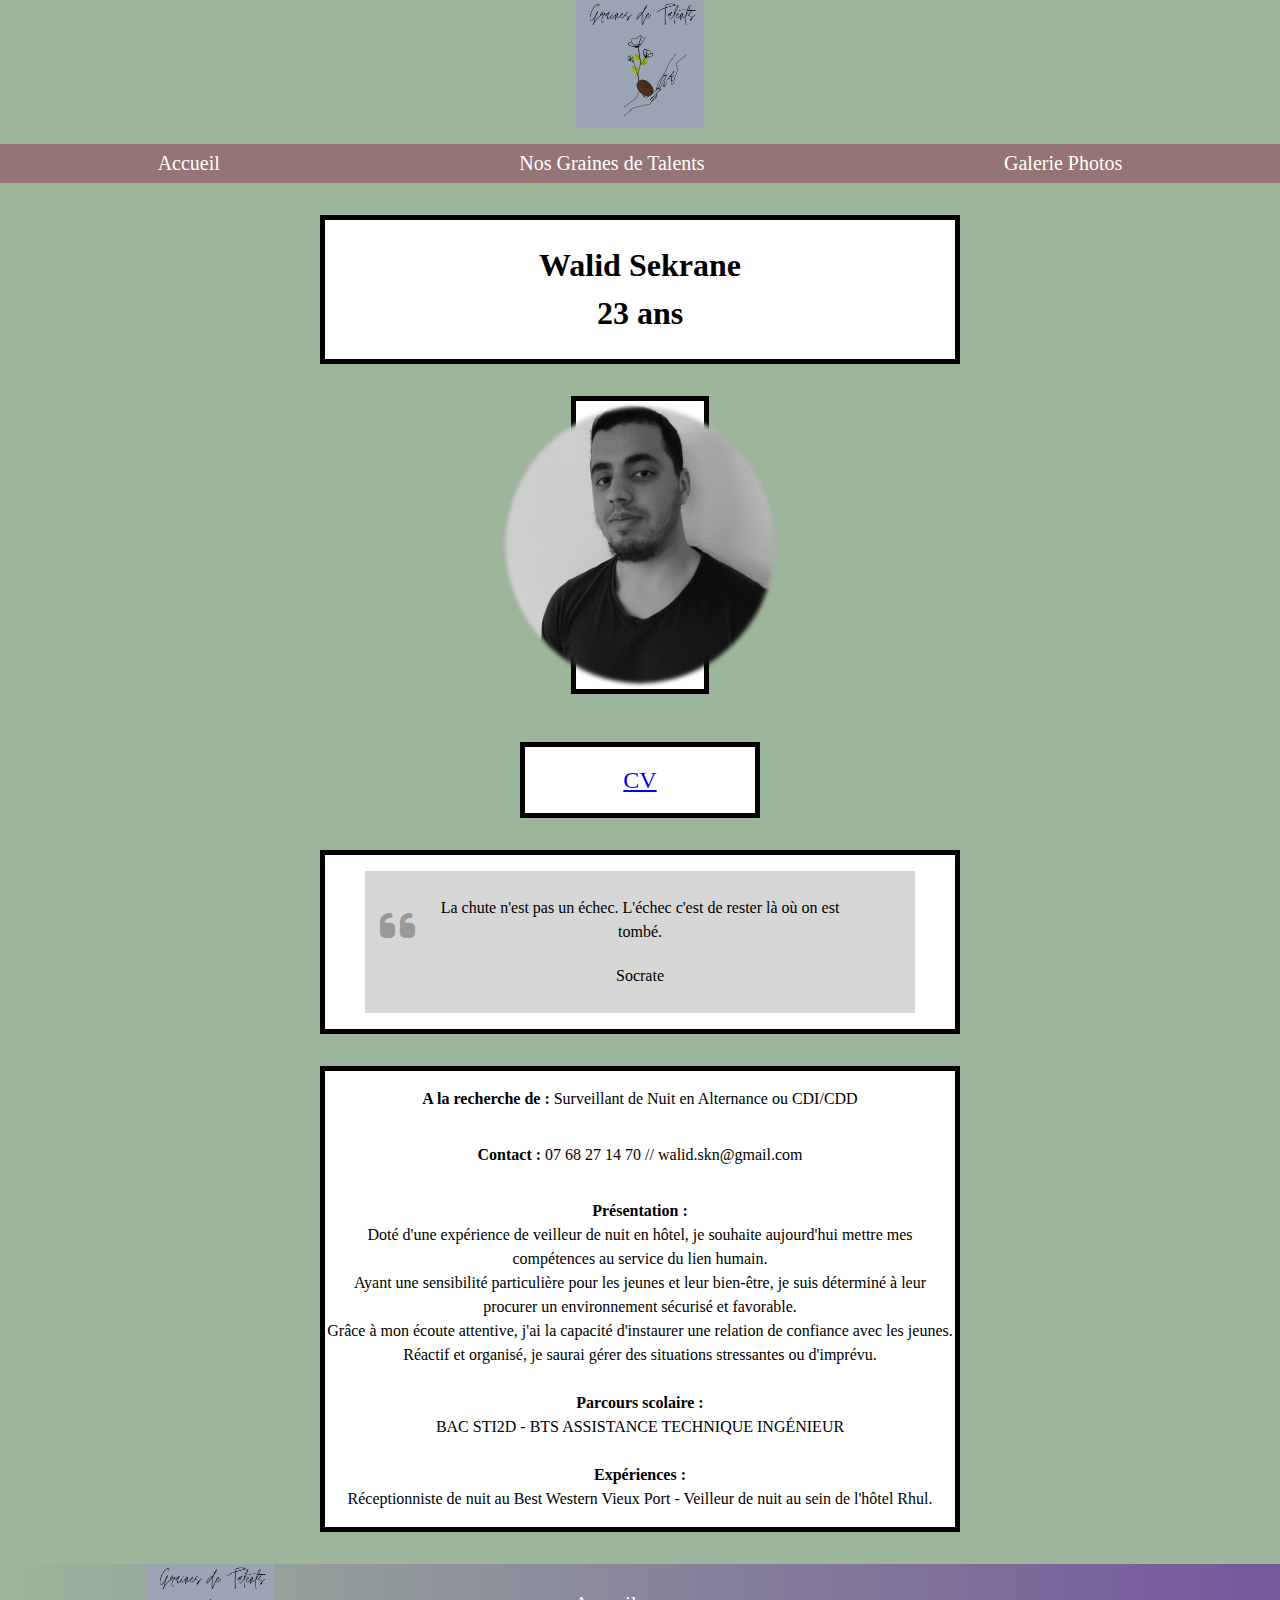
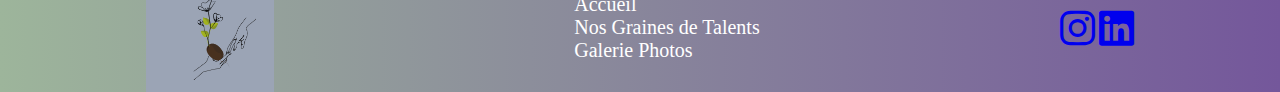
<file: profil/walid/walid.html>
<!DOCTYPE html>
<html lang="en">
<head>
    <meta charset="UTF-8">
    <meta name="viewport" content="width=device-width, initial-scale=1.0">
    <link href="https://cdnjs.cloudflare.com/ajax/libs/font-awesome/6.4.0/css/all.min.css" 
    rel="stylesheet"  type='text/css'>
    <link rel="stylesheet" href="../../style.css">
    <title>Walid Sekrane</title>
</head>
<body>
    <header>

        
        <nav class="navBar">
            
            <img src="../../img/logo.png" alt="">
            
            <div>
                <ul class="listNav">
                    <li><a href="../../index.html">Accueil</a></li>
                    <li><a href="../../nosgraines.html">Nos Graines de Talents</a></li>
                    <li><a href="../../galerie.html">Galerie Photos</a></li>
                    
                </ul>
            </div>
        </nav>
    </header>

    <main>
        <section class="allContent">
            <div class="name">
                <h1>Walid Sekrane <br> 23 ans</h1>
            </div>

            <div class="photo">
                <img src="walid.png" alt="" class="pp">
            </div>

            <div class="cv">
                <a href="cv_walid.pdf" target="_blank">CV</a>
            </div>

            <div class="citation">
                <figure>
                    <blockquote>
                      <p>La chute n'est pas un échec. L'échec c'est de rester là où on est tombé. </p>
                  </blockquote>
                  <figcaption>
                    <span>Socrate</span>
                  </figcaption>
                </figure>
            </div>

            <div class="presentation">
                <p><b>A la recherche de : </b> Surveillant de Nuit en Alternance ou CDI/CDD </p>
                <p><b>Contact :</b> 07 68 27 14 70 // walid.skn@gmail.com</p>
                <p>
                    <b>Présentation : </b>
                    <br>
                    Doté d'une expérience de veilleur de nuit en hôtel, je souhaite aujourd'hui mettre mes compétences au service du lien humain. <br>
                    Ayant une sensibilité particulière pour les jeunes et leur bien-être, je suis déterminé à leur procurer un environnement sécurisé et favorable. <br>
                    Grâce à mon écoute attentive, j'ai la capacité d'instaurer une relation de confiance avec les jeunes.  <br>
                    Réactif et organisé, je saurai gérer des situations stressantes ou d'imprévu. 
                    <br>
                    <br>  
                    <b>Parcours scolaire :</b>
                    <br>
                    BAC STI2D - BTS ASSISTANCE TECHNIQUE INGÉNIEUR  
                    <br>
                    <br>
                    <b>Expériences :</b> 
                    <br>
                    Réceptionniste de nuit au Best Western Vieux Port - Veilleur de nuit au sein de l'hôtel Rhul.
                </p>
            </div>

        </section>
    </main>

    <footer>
        <section>
            <img src="../../img/logo.png" alt="">

            <div>
                <ul class="listNavFooter">
                    <li><a href="../../index.html">Accueil</a></li>
                    <li><a href="../../nosgraines.html">Nos Graines de Talents</a></li>
                    <li><a href="../../galerie.html">Galerie Photos</a></li>
                    
                </ul>
            </div>

            <div>

                <a href="https://www.instagram.com/grainesdetalents/?igshid=MzRlODBiNWFlZA%3D%3D"><i class="fa-brands fa-instagram"></i></a>

                <a href="https://www.linkedin.com/in/graines-de-talents-111a7727b/" target="_blank"><i class="fa-brands fa-linkedin"></i></a>
            </div>

        </section>

    </footer>
    
</body>
</html>
</file>
<file: style.css>
body {
    font-family: tahoma;
    background-color: #9DB59B;
    padding: 0;
    margin: 0;
  }


.titlePage{    
    width: 60%;
    background-color: #FFFFFF;
    padding: 12px;
    text-align: center;
}


.navBar{
    background-color: #9DB59B;
    margin-bottom: 10px;
    
}

.navBar img{
    display: flex;
    margin: 0 auto;
    width: 10%;
}

.listNav{
    list-style: none;
    display: flex;
    justify-content: space-around;
    background-color: #947474;
    padding: 8px;
    
}

.listNav a{
    font-size: 20px;
    color: #FFFFFF;
    text-decoration: none; 
    
}



footer section{
    
    display: flex;
    justify-content: space-around;
    align-items: center;
    margin-top: 2em;
    background: rgb(157,181,155);
    background: linear-gradient(90deg, rgba(157,181,155,1) 0%, rgba(116,87,155,1) 100%);
}

footer img{
    width: 10%;
}

footer section div ul{
    display: flex;
    flex-direction: column;
}


footer i{
    font-size: 40px;
}

.listNavFooter{
  list-style: none;
  padding: 8px;
}

.listNavFooter a{
  font-size: 20px;
  color: #FFFFFF;
  text-decoration: none; 
  
}








/*------ Accueil ------*/
/*------ Accueil ------*/
/*------ Accueil ------*/

#infoFormation{
    background-color: #9DB59B;
    display: flex;
    margin: 0 auto;
    flex-direction: column;
    align-items: center;
}



#interviewProgram{
  width: 50%;
}



#interviewProgram table{
  border-collapse: collapse;
}

#interviewProgram table th{
  padding: 10px;
}

.reponseNathalie, .reponseZoe {
  text-align: justify;
  
}

#interviewProgram table tr td:nth-child(1){
  padding-right: 20px;
}


#interviewProgram table tr td:nth-child(2){
  border-left: solid;
  padding-left: 20px;
}


#detailFormation{
  width: 96.5%;
  background-color: #FFFFFF;
  margin-top: 15px;
  padding: 25px;
  text-align: center;
  line-height: 1.5em;
}

#detailFormation ul{
  list-style: none;
}


#tableGdt{
  border-collapse: collapse;
  margin: 0 auto;
}

#tableGdt td{
  border: black solid;
  width: 300px;
  text-align: center;
  padding: 10px; 
}

#tableGdtMobile{
  display: none;
}

#interviewMobile{
  display: none;
}

.nathalie{
  text-align: center ;
  background-color: rgba(255, 0, 0, 0.5);
  padding: 2px;
  border: rgb(255, 0, 0) dashed;
}

.zoe{
  text-align: center;
  background-color: rgba(0, 0, 255, 0.5);
  padding: 2px;
  border: rgb(0, 0, 255) dashed;
}

.question{
  text-align: center;
  background-color: rgba(0, 255, 0, 0.25);
  padding: 5px;
  font-weight: bold;
  border: black solid;
}

.reponseNathalie{
  background-color: rgba(255, 0, 0, 0.25);
}

.reponseZoe{
  background-color: rgba(0, 0, 255, 0.25);
}



/*------ GRAINE DE TALENT ------*/
/*------ GRAINE DE TALENT ------*/
/*------ GRAINE DE TALENT ------*/


  .center {
    align-items: center;
    display: flex;
    flex-direction: column;
    height: 100%;
    justify-content: center;
  }
  .wrapper {
    display: flex;
    grid-gap: 1em;
    overflow: hidden;
    width: 55em;
  }
  .wrapper > .inner {
    display: flex;
    grid-gap: 1em;
    transition: all 1s ease-in-out;
  }
  .card {
    border-radius: 0.5em;
    box-shadow: 1px 1px 10px rgba(0, 0, 0, 0.5);
    
  }
  .card > img {
    border-top-right-radius: inherit;
    border-top-left-radius: inherit;
    display: block;
    width: 17.5em;
  }
  .card > .content {
    background: #0a2640;
    border-bottom-left-radius: inherit;
    border-bottom-right-radius: inherit;
    padding: 1em;
    text-align: center;
  }
  .card > .content > h1, .card > .content > h3 {
    margin: 0.35em 0;
  }
  .card > .content > h1 {
    color: #fff;
    font-size: 1.25rem;
    line-height: 1;
  }
  .card > .content > h3 {
    color: #ccc;
    font-size: 0.9rem;
    font-weight: 300;
  }
  .map {
    margin-top: 2em;
    margin-bottom: 2em;
  }
  .map > button {
    all: unset;
    background: #11406c;
    cursor: pointer;
    margin: 0 0.125em;
    position: relative;
    user-select: none;
    border-radius: 100%;
    height: 1em;
    width: 1em;
  }
  .map > button.active:after {
    background: #001d38;
    content: "";
    left: 50%;
    position: absolute;
    transform: translate(-50%, -50%);
    top: 50%;
    border-radius: 100%;
    height: 0.5em;
    width: 0.5em;
  }
  
  .pp{
    width: 17.5em;
    height: 18em;
  }


/*------ Profil ------*/
/*------ Profil ------*/
/*------ Profil ------*/

.allContent{
  width: 50%;
    
  margin: 0 auto;
  align-items: center;
  text-align: center;
  margin-bottom: 2em;
  line-height: 1.5;
}

.allContent div{
  background-color: #FFFFFF;
  display: flex;
  justify-content: space-between;
  flex-direction: column;
  align-items: center;
  border: 5px solid black;
  margin-top: 2em;
}

.allContent .photo{
  width: 20%;
  margin: 0 auto;
  margin-top: 2em;
}

.cv{
  width: 200px;
  margin: 0 auto;
  padding: 15px;
  font-size: 1.5em;
}



figure {
  background: #d6d6d6;
  padding: 25px 60px;
}
blockquote {
  position: relative;
  margin: 0 0 20px;
}
blockquote p {
  margin: 0;
}
blockquote:before {
  position: absolute;
  top: 0;
  left: -45px;
  content: "\f10d";
  font-family: 'Fontawesome';
  font-size: 40px;
  color: #999;
}






/*------ Galerie Photo ------*/
/*------ Galerie Photo ------*/
/*------ Galerie Photo ------*/

#carouselMobile{
  display: none;
}

.container {
  max-width: 1044px;
  margin: 0 auto;
  padding: 0 20px;
}
.carousel {
  display: block;
  text-align: left;
  position: relative;
  margin-bottom: 22px;
}
.carousel > input {
  clip: rect(1px, 1px, 1px, 1px);
  clip-path: inset(50%);
  height: 1px;
  width: 1px;
  margin: -1px;
  overflow: hidden;
  padding: 0;
  position: absolute;
}
.carousel > input:nth-of-type(10):checked ~ .carousel__slides .carousel__slide:first-of-type {
  margin-left: -900%;
}
.carousel > input:nth-of-type(9):checked ~ .carousel__slides .carousel__slide:first-of-type {
  margin-left: -800%;
}
.carousel > input:nth-of-type(8):checked ~ .carousel__slides .carousel__slide:first-of-type {
  margin-left: -700%;
}
.carousel > input:nth-of-type(7):checked ~ .carousel__slides .carousel__slide:first-of-type {
  margin-left: -600%;
}
.carousel > input:nth-of-type(6):checked ~ .carousel__slides .carousel__slide:first-of-type {
  margin-left: -500%;
}
.carousel > input:nth-of-type(5):checked ~ .carousel__slides .carousel__slide:first-of-type {
  margin-left: -400%;
}
.carousel > input:nth-of-type(4):checked ~ .carousel__slides .carousel__slide:first-of-type {
  margin-left: -300%;
}
.carousel > input:nth-of-type(3):checked ~ .carousel__slides .carousel__slide:first-of-type {
  margin-left: -200%;
}
.carousel > input:nth-of-type(2):checked ~ .carousel__slides .carousel__slide:first-of-type {
  margin-left: -100%;
}
.carousel > input:nth-of-type(1):checked ~ .carousel__slides .carousel__slide:first-of-type {
  margin-left: 0%;
}
.carousel > input:nth-of-type(1):checked ~ .carousel__thumbnails li:nth-of-type(1) {
  box-shadow: 0px 0px 0px 5px rgba(0, 0, 255, 0.5);
}
.carousel > input:nth-of-type(2):checked ~ .carousel__thumbnails li:nth-of-type(2) {
  box-shadow: 0px 0px 0px 5px rgba(0, 0, 255, 0.5);
}
.carousel > input:nth-of-type(3):checked ~ .carousel__thumbnails li:nth-of-type(3) {
  box-shadow: 0px 0px 0px 5px rgba(0, 0, 255, 0.5);
}
.carousel > input:nth-of-type(4):checked ~ .carousel__thumbnails li:nth-of-type(4) {
  box-shadow: 0px 0px 0px 5px rgba(0, 0, 255, 0.5);
}
.carousel > input:nth-of-type(5):checked ~ .carousel__thumbnails li:nth-of-type(5) {
  box-shadow: 0px 0px 0px 5px rgba(0, 0, 255, 0.5);
}
.carousel > input:nth-of-type(6):checked ~ .carousel__thumbnails li:nth-of-type(6) {
  box-shadow: 0px 0px 0px 5px rgba(0, 0, 255, 0.5);
}
.carousel > input:nth-of-type(7):checked ~ .carousel__thumbnails li:nth-of-type(7) {
  box-shadow: 0px 0px 0px 5px rgba(0, 0, 255, 0.5);
}
.carousel > input:nth-of-type(8):checked ~ .carousel__thumbnails li:nth-of-type(8) {
  box-shadow: 0px 0px 0px 5px rgba(0, 0, 255, 0.5);
}
.carousel > input:nth-of-type(9):checked ~ .carousel__thumbnails li:nth-of-type(9) {
  box-shadow: 0px 0px 0px 5px rgba(0, 0, 255, 0.5);
}
.carousel > input:nth-of-type(10):checked ~ .carousel__thumbnails li:nth-of-type(10) {
  box-shadow: 0px 0px 0px 5px rgba(0, 0, 255, 0.5);
}
.carousel__slides {
  position: relative;
  z-index: 1;
  padding: 0;
  margin: 0;
  overflow: hidden;
  white-space: nowrap;
  box-sizing: border-box;
  display: flex;
}
.carousel__slide {
  position: relative;
  display: block;
  flex: 1 0 100%;
  width: 100%;
  height: 100%;
  overflow: hidden;
  transition: all 300ms ease-out;
  box-sizing: border-box;
  white-space: normal;
}
.carousel__slide figure {
  display: flex;
  margin: 0;
}
.carousel__slide div {
  position: relative;
  width: 100%;
}
.carousel__slide div:before {
  display: block;
  content: "";
  width: 100%;
  padding-top: 66.6666666667%;
}
.carousel__slide div > img {
  position: absolute;
  top: 0;
  left: 0;
  right: 0;
  bottom: 0;
  width: 100%;
  height: 100%;
}
.carousel__slide img {
  display: block;
  flex: 1 1 auto;
  object-fit: cover;
}
.carousel__slide figcaption {
  align-self: flex-end;
  padding: 20px 20px 0 20px;
  flex: 0 0 auto;
  width: 25%;
  min-width: 150px;
}
.carousel__slide .credit {
  margin-top: 1rem;
  color: rgba(0, 0, 0, 0.5);
  display: block;
}
.carousel__slide.scrollable {
  overflow-y: scroll;
}
.carousel__thumbnails {
  list-style: none;
  padding: 0;
  margin: 0;
  display: flex;
  margin: 0 -10px;
  
}
.carousel__slides + .carousel__thumbnails {
  margin-top: 20px;
}
.carousel__thumbnails li {
  flex: 1 1 auto;
  max-width: calc((100% / 6) - 20px);
  margin: 0 10px;
  transition: all 300ms ease-in-out;
}
.carousel__thumbnails label {
  display: block;
  position: relative;
}
.carousel__thumbnails label:before {
  display: block;
  content: "";
  width: 100%;
  padding-top: 100%;
}
.carousel__thumbnails label > img {
  position: absolute;
  top: 0;
  left: 0;
  right: 0;
  bottom: 0;
  width: 100%;
  height: 100%;
}
.carousel__thumbnails label:hover, .carousel__thumbnails label:focus {
  cursor: pointer;
}
.carousel__thumbnails label:hover img, .carousel__thumbnails label:focus img {
  box-shadow: 0px 0px 0px 1px rgba(0, 0, 0, 0.25);
  transition: all 300ms ease-in-out;
}
.carousel__thumbnails img {
  display: block;
  width: 100%;
  height: 100%;
  object-fit: cover;
}


/*------ RESPONSIVE ------*/
/*------ RESPONSIVE ------*/
/*------ RESPONSIVE ------*/


@media screen and (max-width:640px) {


  .navBar img{
    display: flex;
    margin: 0 auto;
    width: 25%;
}
  .listNav a{
    font-size: 1em;
  }

  .listNav li{
    width: 33%;
    text-align: center;
  }

  footer section{
    flex-direction: column;
}

footer img{
    width: 25%;
}

footer section div ul{
    display: flex;
    flex-direction: column;
}


footer i{
    font-size: 40px;
}

  .titlePage{   
    width: 100%;
    font-size: 1em;
    margin-left: -15px;
}
  
  #infoFormation{
    width: 80%;
    font-size: 1.1em;
  }

  #detailFormation{
    margin-left: -15px;
  }

  #tableGdt{
    display: none;
  }

  #tableGdtMobile{
    display: block;
    border: collapse;
  }

  #tableGdtMobile table{
    border-collapse: collapse;   
  }

  #tableGdtMobile td{
    border: black solid;
    text-align: center;
    padding: 10px; 
  }

  h2{
    font-size: 1.2em;
    text-align: center;
  }

  #interview{
    display: none;
  }

  #infoFormation{
    display: block;
  }

  #interviewMobile{
    display: block;
    width: 340px;
    
  }

 .map{
  display: none;
 }


.inner {
  display: flex;
  flex-direction: column;
  margin: 0 auto;
}

.name{
  padding: 5px;
}

.presentation, .citation{
  font-size: 0.9em;
  width: 400px;
  margin-left: -90px;
}

.container{
  display: none;
}

#carouselMobile{
  display: flex;
  flex-direction: column;
  align-items: center;
}

#carouselMobile img{
  width: 50%;
}

}
</file>
